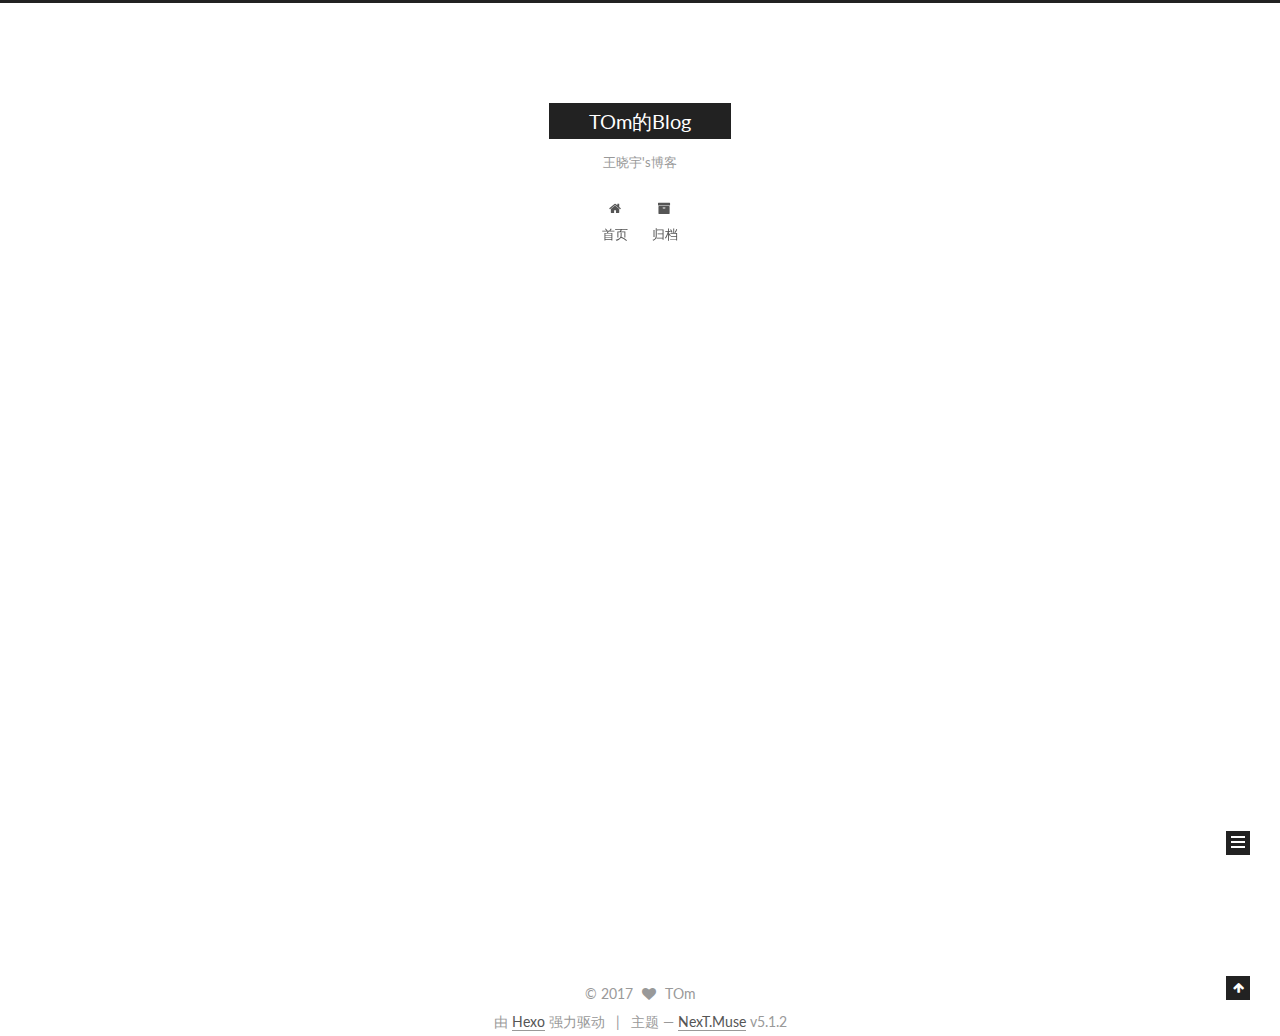
<file: index.html>
<!DOCTYPE html>



  


<html class="theme-next muse use-motion" lang="zh-Hans">
<head>
  <meta charset="UTF-8"/>
<meta http-equiv="X-UA-Compatible" content="IE=edge" />
<meta name="viewport" content="width=device-width, initial-scale=1, maximum-scale=1"/>
<meta name="theme-color" content="#222">









<meta http-equiv="Cache-Control" content="no-transform" />
<meta http-equiv="Cache-Control" content="no-siteapp" />
















  
  
  <link href="/lib/fancybox/source/jquery.fancybox.css?v=2.1.5" rel="stylesheet" type="text/css" />




  
  
  
  

  
    
    
  

  

  

  

  

  
    
    
    <link href="//fonts.googleapis.com/css?family=Lato:300,300italic,400,400italic,700,700italic&subset=latin,latin-ext" rel="stylesheet" type="text/css">
  






<link href="/lib/font-awesome/css/font-awesome.min.css?v=4.6.2" rel="stylesheet" type="text/css" />

<link href="/css/main.css?v=5.1.2" rel="stylesheet" type="text/css" />


  <meta name="keywords" content="Hexo, NexT" />





  <link rel="alternate" href="/atom.xml" title="TOm的Blog" type="application/atom+xml" />




  <link rel="shortcut icon" type="image/x-icon" href="/favicon.ico?v=5.1.2" />






<meta name="description" content="嘿嘿嘿">
<meta property="og:type" content="website">
<meta property="og:title" content="TOm的Blog">
<meta property="og:url" content="http://yoursite.com/index.html">
<meta property="og:site_name" content="TOm的Blog">
<meta property="og:description" content="嘿嘿嘿">
<meta name="twitter:card" content="summary">
<meta name="twitter:title" content="TOm的Blog">
<meta name="twitter:description" content="嘿嘿嘿">



<script type="text/javascript" id="hexo.configurations">
  var NexT = window.NexT || {};
  var CONFIG = {
    root: '/',
    scheme: 'Muse',
    version: '5.1.2',
    sidebar: {"position":"left","display":"post","offset":12,"offset_float":12,"b2t":false,"scrollpercent":false,"onmobile":false},
    fancybox: true,
    tabs: true,
    motion: {"enable":true,"async":false,"transition":{"post_block":"fadeIn","post_header":"slideDownIn","post_body":"slideDownIn","coll_header":"slideLeftIn"}},
    duoshuo: {
      userId: '0',
      author: '博主'
    },
    algolia: {
      applicationID: '',
      apiKey: '',
      indexName: '',
      hits: {"per_page":10},
      labels: {"input_placeholder":"Search for Posts","hits_empty":"We didn't find any results for the search: ${query}","hits_stats":"${hits} results found in ${time} ms"}
    }
  };
</script>



  <link rel="canonical" href="http://yoursite.com/"/>





  <title>TOm的Blog</title>
  








</head>

<body itemscope itemtype="http://schema.org/WebPage" lang="zh-Hans">

  
  
    
  

  <div class="container sidebar-position-left 
  page-home">
    <div class="headband"></div>

    <header id="header" class="header" itemscope itemtype="http://schema.org/WPHeader">
      <div class="header-inner"><div class="site-brand-wrapper">
  <div class="site-meta ">
    

    <div class="custom-logo-site-title">
      <a href="/"  class="brand" rel="start">
        <span class="logo-line-before"><i></i></span>
        <span class="site-title">TOm的Blog</span>
        <span class="logo-line-after"><i></i></span>
      </a>
    </div>
      
        <p class="site-subtitle">王晓宇's博客</p>
      
  </div>

  <div class="site-nav-toggle">
    <button>
      <span class="btn-bar"></span>
      <span class="btn-bar"></span>
      <span class="btn-bar"></span>
    </button>
  </div>
</div>

<nav class="site-nav">
  

  
    <ul id="menu" class="menu">
      
        
        <li class="menu-item menu-item-home">
          <a href="/" rel="section">
            
              <i class="menu-item-icon fa fa-fw fa-home"></i> <br />
            
            首页
          </a>
        </li>
      
        
        <li class="menu-item menu-item-archives">
          <a href="/archives/" rel="section">
            
              <i class="menu-item-icon fa fa-fw fa-archive"></i> <br />
            
            归档
          </a>
        </li>
      

      
    </ul>
  

  
</nav>



 </div>
    </header>

    <main id="main" class="main">
      <div class="main-inner">
        <div class="content-wrap">
          <div id="content" class="content">
            
  <section id="posts" class="posts-expand">
    
      

  

  
  
  

  <article class="post post-type-normal" itemscope itemtype="http://schema.org/Article">
  
  
  
  <div class="post-block">
    <link itemprop="mainEntityOfPage" href="http://yoursite.com/2017/04/10/Jcrop/">

    <span hidden itemprop="author" itemscope itemtype="http://schema.org/Person">
      <meta itemprop="name" content="TOm">
      <meta itemprop="description" content="">
      <meta itemprop="image" content="/images/avatar.gif">
    </span>

    <span hidden itemprop="publisher" itemscope itemtype="http://schema.org/Organization">
      <meta itemprop="name" content="TOm的Blog">
    </span>

    
      <header class="post-header">

        
        
          <h1 class="post-title" itemprop="name headline">
                
                <a class="post-title-link" href="/2017/04/10/Jcrop/" itemprop="url">SpringMVC下用Jcrop预览裁剪上传头像</a></h1>
        

        <div class="post-meta">
          <span class="post-time">
            
              <span class="post-meta-item-icon">
                <i class="fa fa-calendar-o"></i>
              </span>
              
                <span class="post-meta-item-text">发表于</span>
              
              <time title="创建于" itemprop="dateCreated datePublished" datetime="2017-04-10T16:17:25+08:00">
                2017-04-10
              </time>
            

            

            
          </span>

          

          
            
          

          
          

          

          

          

        </div>
      </header>
    

    
    
    
    <div class="post-body" itemprop="articleBody">

      
      

      
        
          <p>最近用了Jcrop实现了一个上传头像的功能，在这里记录一下，也希望能帮助到有需要的朋友。</p>
          <!--noindex-->
          <div class="post-button text-center">
            <a class="btn" href="/2017/04/10/Jcrop/#more" rel="contents">
              阅读全文 &raquo;
            </a>
          </div>
          <!--/noindex-->
        
      
    </div>
    
    
    

    

    

    

    <footer class="post-footer">
      

      

      

      
      
        <div class="post-eof"></div>
      
    </footer>
  </div>
  
  
  
  </article>


    
      

  

  
  
  

  <article class="post post-type-normal" itemscope itemtype="http://schema.org/Article">
  
  
  
  <div class="post-block">
    <link itemprop="mainEntityOfPage" href="http://yoursite.com/2017/04/01/test/">

    <span hidden itemprop="author" itemscope itemtype="http://schema.org/Person">
      <meta itemprop="name" content="TOm">
      <meta itemprop="description" content="">
      <meta itemprop="image" content="/images/avatar.gif">
    </span>

    <span hidden itemprop="publisher" itemscope itemtype="http://schema.org/Organization">
      <meta itemprop="name" content="TOm的Blog">
    </span>

    
      <header class="post-header">

        
        
          <h1 class="post-title" itemprop="name headline">
                
                <a class="post-title-link" href="/2017/04/01/test/" itemprop="url">欢迎来到TOm的Blog</a></h1>
        

        <div class="post-meta">
          <span class="post-time">
            
              <span class="post-meta-item-icon">
                <i class="fa fa-calendar-o"></i>
              </span>
              
                <span class="post-meta-item-text">发表于</span>
              
              <time title="创建于" itemprop="dateCreated datePublished" datetime="2017-04-01T15:25:33+08:00">
                2017-04-01
              </time>
            

            

            
          </span>

          

          
            
          

          
          

          

          

          

        </div>
      </header>
    

    
    
    
    <div class="post-body" itemprop="articleBody">

      
      

      
        
          
            <h4 id="这是王晓宇的技术博客"><a href="#这是王晓宇的技术博客" class="headerlink" title="这是王晓宇的技术博客"></a>这是王晓宇的技术博客</h4><p>技术栈:Java,目前也只有Java</p>

          
        
      
    </div>
    
    
    

    

    

    

    <footer class="post-footer">
      

      

      

      
      
        <div class="post-eof"></div>
      
    </footer>
  </div>
  
  
  
  </article>


    
  </section>

  


          </div>
          


          

        </div>
        
          
  
  <div class="sidebar-toggle">
    <div class="sidebar-toggle-line-wrap">
      <span class="sidebar-toggle-line sidebar-toggle-line-first"></span>
      <span class="sidebar-toggle-line sidebar-toggle-line-middle"></span>
      <span class="sidebar-toggle-line sidebar-toggle-line-last"></span>
    </div>
  </div>

  <aside id="sidebar" class="sidebar">
    
    <div class="sidebar-inner">

      

      

      <section class="site-overview sidebar-panel sidebar-panel-active">
        <div class="site-author motion-element" itemprop="author" itemscope itemtype="http://schema.org/Person">
          
            <p class="site-author-name" itemprop="name">TOm</p>
            <p class="site-description motion-element" itemprop="description">嘿嘿嘿</p>
        </div>

        <nav class="site-state motion-element">

          
            <div class="site-state-item site-state-posts">
            
              <a href="/archives/">
            
                <span class="site-state-item-count">2</span>
                <span class="site-state-item-name">日志</span>
              </a>
            </div>
          

          

          
            
            
            <div class="site-state-item site-state-tags">
              
                <span class="site-state-item-count">3</span>
                <span class="site-state-item-name">标签</span>
              
            </div>
          

        </nav>

        
          <div class="feed-link motion-element">
            <a href="/atom.xml" rel="alternate">
              <i class="fa fa-rss"></i>
              RSS
            </a>
          </div>
        

        <div class="links-of-author motion-element">
          
        </div>

        
        

        
        

        


      </section>

      

      

    </div>
  </aside>


        
      </div>
    </main>

    <footer id="footer" class="footer">
      <div class="footer-inner">
        <div class="copyright" >
  
  &copy; 
  <span itemprop="copyrightYear">2017</span>
  <span class="with-love">
    <i class="fa fa-heart"></i>
  </span>
  <span class="author" itemprop="copyrightHolder">TOm</span>

  
</div>


  <div class="powered-by">由 <a class="theme-link" href="https://hexo.io">Hexo</a> 强力驱动</div>

  <span class="post-meta-divider">|</span>

  <div class="theme-info">主题 &mdash; <a class="theme-link" href="https://github.com/iissnan/hexo-theme-next">NexT.Muse</a> v5.1.2</div>


        







        
      </div>
    </footer>

    
      <div class="back-to-top">
        <i class="fa fa-arrow-up"></i>
        
      </div>
    

  </div>

  

<script type="text/javascript">
  if (Object.prototype.toString.call(window.Promise) !== '[object Function]') {
    window.Promise = null;
  }
</script>









  












  
  <script type="text/javascript" src="/lib/jquery/index.js?v=2.1.3"></script>

  
  <script type="text/javascript" src="/lib/fastclick/lib/fastclick.min.js?v=1.0.6"></script>

  
  <script type="text/javascript" src="/lib/jquery_lazyload/jquery.lazyload.js?v=1.9.7"></script>

  
  <script type="text/javascript" src="/lib/velocity/velocity.min.js?v=1.2.1"></script>

  
  <script type="text/javascript" src="/lib/velocity/velocity.ui.min.js?v=1.2.1"></script>

  
  <script type="text/javascript" src="/lib/fancybox/source/jquery.fancybox.pack.js?v=2.1.5"></script>


  


  <script type="text/javascript" src="/js/src/utils.js?v=5.1.2"></script>

  <script type="text/javascript" src="/js/src/motion.js?v=5.1.2"></script>



  
  

  <script type="text/javascript" src="/js/src/scrollspy.js?v=5.1.2"></script>
<script type="text/javascript" src="/js/src/post-details.js?v=5.1.2"></script>


  

  


  <script type="text/javascript" src="/js/src/bootstrap.js?v=5.1.2"></script>



  


  




	





  





  








  





  

  

  

  

  

  

</body>
</html>
</file>
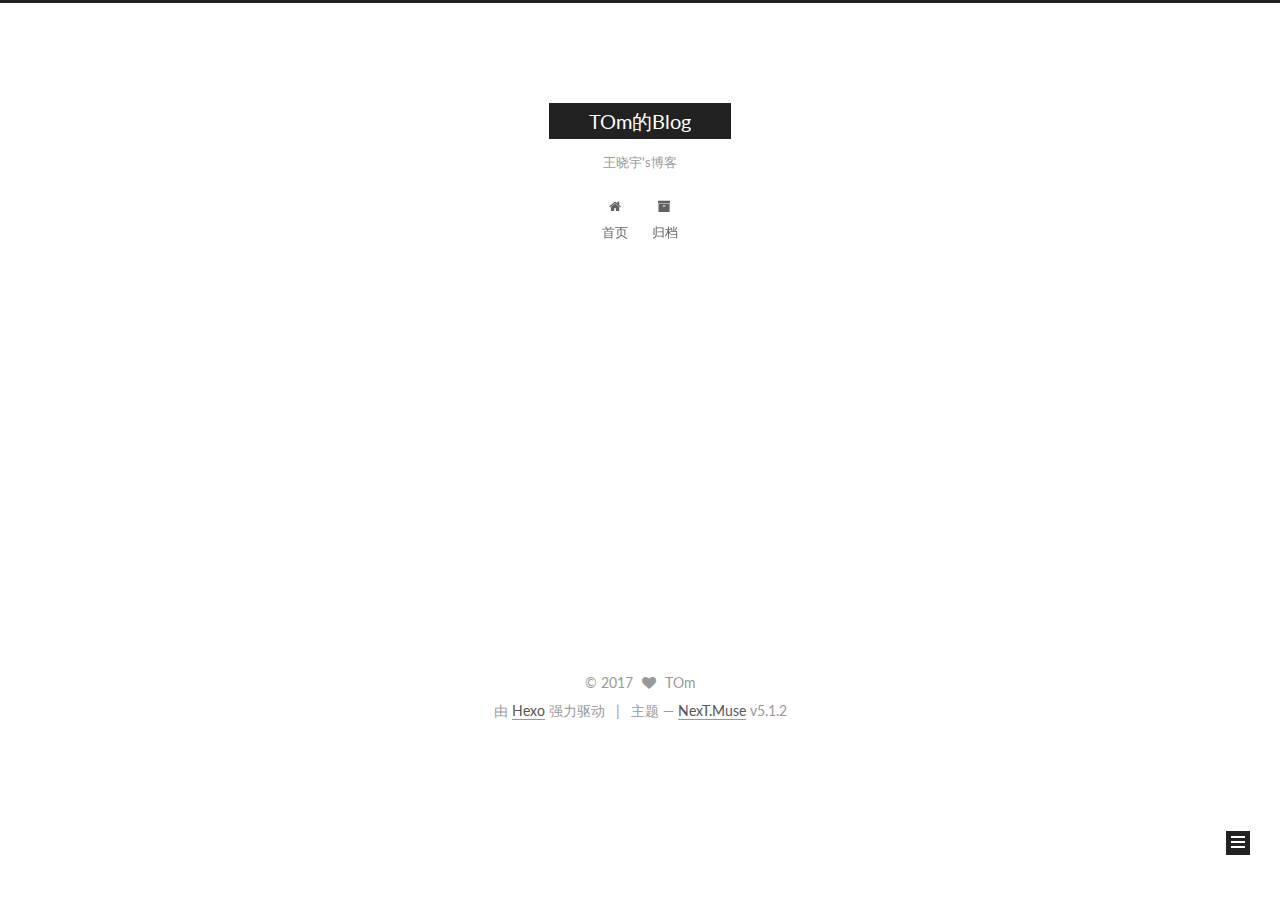
<file: archives/index.html>
<!DOCTYPE html>



  


<html class="theme-next muse use-motion" lang="zh-Hans">
<head>
  <meta charset="UTF-8"/>
<meta http-equiv="X-UA-Compatible" content="IE=edge" />
<meta name="viewport" content="width=device-width, initial-scale=1, maximum-scale=1"/>
<meta name="theme-color" content="#222">









<meta http-equiv="Cache-Control" content="no-transform" />
<meta http-equiv="Cache-Control" content="no-siteapp" />
















  
  
  <link href="/lib/fancybox/source/jquery.fancybox.css?v=2.1.5" rel="stylesheet" type="text/css" />




  
  
  
  

  
    
    
  

  

  

  

  

  
    
    
    <link href="//fonts.googleapis.com/css?family=Lato:300,300italic,400,400italic,700,700italic&subset=latin,latin-ext" rel="stylesheet" type="text/css">
  






<link href="/lib/font-awesome/css/font-awesome.min.css?v=4.6.2" rel="stylesheet" type="text/css" />

<link href="/css/main.css?v=5.1.2" rel="stylesheet" type="text/css" />


  <meta name="keywords" content="Hexo, NexT" />





  <link rel="alternate" href="/atom.xml" title="TOm的Blog" type="application/atom+xml" />




  <link rel="shortcut icon" type="image/x-icon" href="/favicon.ico?v=5.1.2" />






<meta name="description" content="嘿嘿嘿">
<meta property="og:type" content="website">
<meta property="og:title" content="TOm的Blog">
<meta property="og:url" content="http://yoursite.com/archives/index.html">
<meta property="og:site_name" content="TOm的Blog">
<meta property="og:description" content="嘿嘿嘿">
<meta name="twitter:card" content="summary">
<meta name="twitter:title" content="TOm的Blog">
<meta name="twitter:description" content="嘿嘿嘿">



<script type="text/javascript" id="hexo.configurations">
  var NexT = window.NexT || {};
  var CONFIG = {
    root: '/',
    scheme: 'Muse',
    version: '5.1.2',
    sidebar: {"position":"left","display":"post","offset":12,"offset_float":12,"b2t":false,"scrollpercent":false,"onmobile":false},
    fancybox: true,
    tabs: true,
    motion: {"enable":true,"async":false,"transition":{"post_block":"fadeIn","post_header":"slideDownIn","post_body":"slideDownIn","coll_header":"slideLeftIn"}},
    duoshuo: {
      userId: '0',
      author: '博主'
    },
    algolia: {
      applicationID: '',
      apiKey: '',
      indexName: '',
      hits: {"per_page":10},
      labels: {"input_placeholder":"Search for Posts","hits_empty":"We didn't find any results for the search: ${query}","hits_stats":"${hits} results found in ${time} ms"}
    }
  };
</script>



  <link rel="canonical" href="http://yoursite.com/archives/"/>





  <title>归档 | TOm的Blog</title>
  








</head>

<body itemscope itemtype="http://schema.org/WebPage" lang="zh-Hans">

  
  
    
  

  <div class="container sidebar-position-left page-archive">
    <div class="headband"></div>

    <header id="header" class="header" itemscope itemtype="http://schema.org/WPHeader">
      <div class="header-inner"><div class="site-brand-wrapper">
  <div class="site-meta ">
    

    <div class="custom-logo-site-title">
      <a href="/"  class="brand" rel="start">
        <span class="logo-line-before"><i></i></span>
        <span class="site-title">TOm的Blog</span>
        <span class="logo-line-after"><i></i></span>
      </a>
    </div>
      
        <p class="site-subtitle">王晓宇's博客</p>
      
  </div>

  <div class="site-nav-toggle">
    <button>
      <span class="btn-bar"></span>
      <span class="btn-bar"></span>
      <span class="btn-bar"></span>
    </button>
  </div>
</div>

<nav class="site-nav">
  

  
    <ul id="menu" class="menu">
      
        
        <li class="menu-item menu-item-home">
          <a href="/" rel="section">
            
              <i class="menu-item-icon fa fa-fw fa-home"></i> <br />
            
            首页
          </a>
        </li>
      
        
        <li class="menu-item menu-item-archives">
          <a href="/archives/" rel="section">
            
              <i class="menu-item-icon fa fa-fw fa-archive"></i> <br />
            
            归档
          </a>
        </li>
      

      
    </ul>
  

  
</nav>



 </div>
    </header>

    <main id="main" class="main">
      <div class="main-inner">
        <div class="content-wrap">
          <div id="content" class="content">
            

  
  
  
  <div class="post-block archive">
    <div id="posts" class="posts-collapse">
      <span class="archive-move-on"></span>

      <span class="archive-page-counter">
        
        
        
          
        
        嗯..! 目前共计 2 篇日志。 继续努力。
      </span>

      

        
        
        

        
          
          <div class="collection-title">
            <h1 class="archive-year" id="archive-year-2017">2017</h1>
          </div>
        
        

        

  <article class="post post-type-normal" itemscope itemtype="http://schema.org/Article">
    <header class="post-header">

      <h2 class="post-title">
        
            <a class="post-title-link" href="/2017/04/10/Jcrop/" itemprop="url">
              
                <span itemprop="name">SpringMVC下用Jcrop预览裁剪上传头像</span>
              
            </a>
        
      </h2>

      <div class="post-meta">
        <time class="post-time" itemprop="dateCreated"
              datetime="2017-04-10T16:17:25+08:00"
              content="2017-04-10" >
          04-10
        </time>
      </div>

    </header>
  </article>



      

        
        
        

        
        

        

  <article class="post post-type-normal" itemscope itemtype="http://schema.org/Article">
    <header class="post-header">

      <h2 class="post-title">
        
            <a class="post-title-link" href="/2017/04/01/test/" itemprop="url">
              
                <span itemprop="name">欢迎来到TOm的Blog</span>
              
            </a>
        
      </h2>

      <div class="post-meta">
        <time class="post-time" itemprop="dateCreated"
              datetime="2017-04-01T15:25:33+08:00"
              content="2017-04-01" >
          04-01
        </time>
      </div>

    </header>
  </article>



      

    </div>
  </div>
  
  
  

  



          </div>
          


          

        </div>
        
          
  
  <div class="sidebar-toggle">
    <div class="sidebar-toggle-line-wrap">
      <span class="sidebar-toggle-line sidebar-toggle-line-first"></span>
      <span class="sidebar-toggle-line sidebar-toggle-line-middle"></span>
      <span class="sidebar-toggle-line sidebar-toggle-line-last"></span>
    </div>
  </div>

  <aside id="sidebar" class="sidebar">
    
    <div class="sidebar-inner">

      

      

      <section class="site-overview sidebar-panel sidebar-panel-active">
        <div class="site-author motion-element" itemprop="author" itemscope itemtype="http://schema.org/Person">
          
            <p class="site-author-name" itemprop="name">TOm</p>
            <p class="site-description motion-element" itemprop="description">嘿嘿嘿</p>
        </div>

        <nav class="site-state motion-element">

          
            <div class="site-state-item site-state-posts">
            
              <a href="/archives/">
            
                <span class="site-state-item-count">2</span>
                <span class="site-state-item-name">日志</span>
              </a>
            </div>
          

          

          
            
            
            <div class="site-state-item site-state-tags">
              
                <span class="site-state-item-count">3</span>
                <span class="site-state-item-name">标签</span>
              
            </div>
          

        </nav>

        
          <div class="feed-link motion-element">
            <a href="/atom.xml" rel="alternate">
              <i class="fa fa-rss"></i>
              RSS
            </a>
          </div>
        

        <div class="links-of-author motion-element">
          
        </div>

        
        

        
        

        


      </section>

      

      

    </div>
  </aside>


        
      </div>
    </main>

    <footer id="footer" class="footer">
      <div class="footer-inner">
        <div class="copyright" >
  
  &copy; 
  <span itemprop="copyrightYear">2017</span>
  <span class="with-love">
    <i class="fa fa-heart"></i>
  </span>
  <span class="author" itemprop="copyrightHolder">TOm</span>

  
</div>


  <div class="powered-by">由 <a class="theme-link" href="https://hexo.io">Hexo</a> 强力驱动</div>

  <span class="post-meta-divider">|</span>

  <div class="theme-info">主题 &mdash; <a class="theme-link" href="https://github.com/iissnan/hexo-theme-next">NexT.Muse</a> v5.1.2</div>


        







        
      </div>
    </footer>

    
      <div class="back-to-top">
        <i class="fa fa-arrow-up"></i>
        
      </div>
    

  </div>

  

<script type="text/javascript">
  if (Object.prototype.toString.call(window.Promise) !== '[object Function]') {
    window.Promise = null;
  }
</script>









  












  
  <script type="text/javascript" src="/lib/jquery/index.js?v=2.1.3"></script>

  
  <script type="text/javascript" src="/lib/fastclick/lib/fastclick.min.js?v=1.0.6"></script>

  
  <script type="text/javascript" src="/lib/jquery_lazyload/jquery.lazyload.js?v=1.9.7"></script>

  
  <script type="text/javascript" src="/lib/velocity/velocity.min.js?v=1.2.1"></script>

  
  <script type="text/javascript" src="/lib/velocity/velocity.ui.min.js?v=1.2.1"></script>

  
  <script type="text/javascript" src="/lib/fancybox/source/jquery.fancybox.pack.js?v=2.1.5"></script>


  


  <script type="text/javascript" src="/js/src/utils.js?v=5.1.2"></script>

  <script type="text/javascript" src="/js/src/motion.js?v=5.1.2"></script>



  
  

  <script type="text/javascript" src="/js/src/scrollspy.js?v=5.1.2"></script>
<script type="text/javascript" src="/js/src/post-details.js?v=5.1.2"></script>


  

  


  <script type="text/javascript" src="/js/src/bootstrap.js?v=5.1.2"></script>



  


  




	





  





  








  





  

  

  

  

  

  

</body>
</html>
</file>
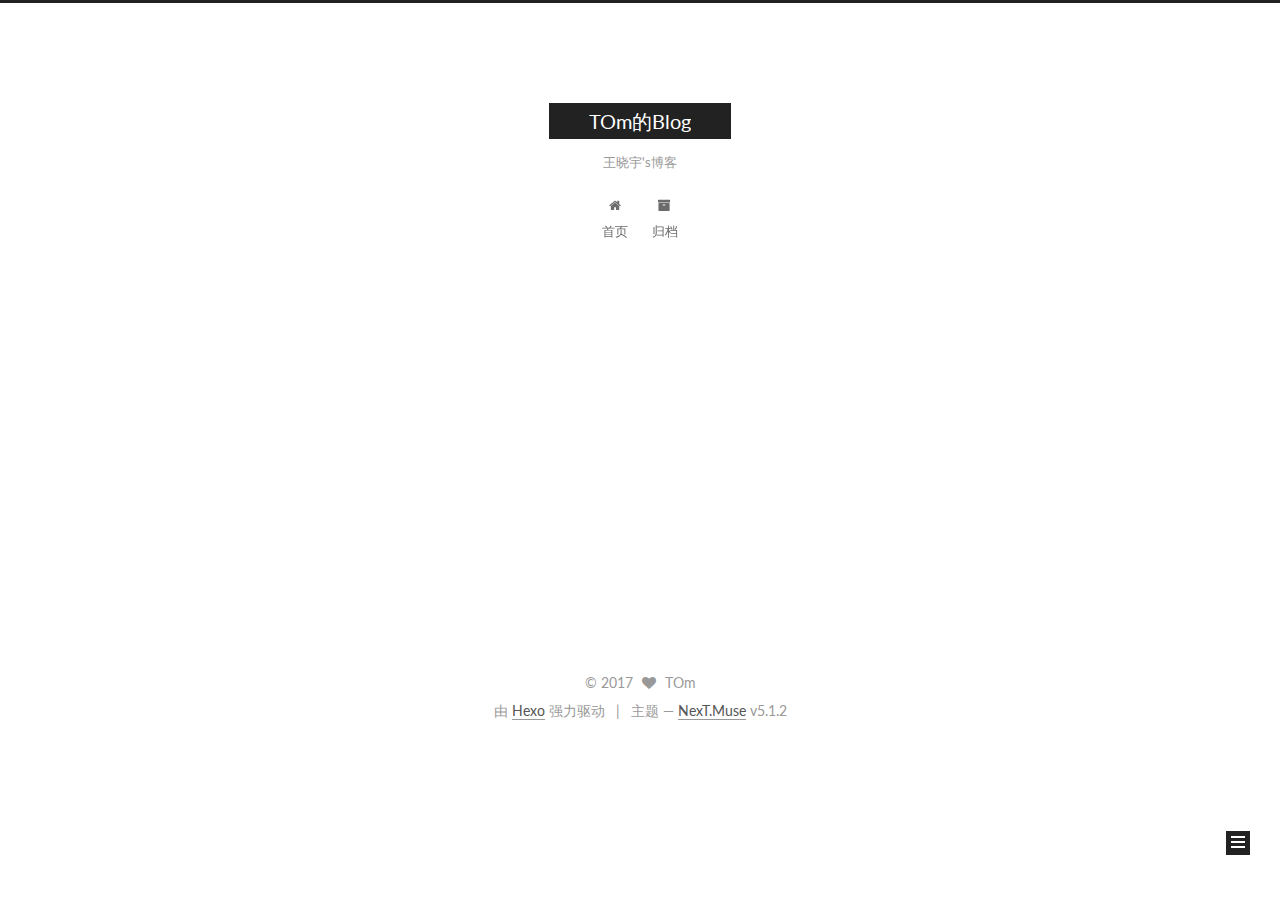
<file: archives/2017/index.html>
<!DOCTYPE html>



  


<html class="theme-next muse use-motion" lang="zh-Hans">
<head>
  <meta charset="UTF-8"/>
<meta http-equiv="X-UA-Compatible" content="IE=edge" />
<meta name="viewport" content="width=device-width, initial-scale=1, maximum-scale=1"/>
<meta name="theme-color" content="#222">









<meta http-equiv="Cache-Control" content="no-transform" />
<meta http-equiv="Cache-Control" content="no-siteapp" />
















  
  
  <link href="/lib/fancybox/source/jquery.fancybox.css?v=2.1.5" rel="stylesheet" type="text/css" />




  
  
  
  

  
    
    
  

  

  

  

  

  
    
    
    <link href="//fonts.googleapis.com/css?family=Lato:300,300italic,400,400italic,700,700italic&subset=latin,latin-ext" rel="stylesheet" type="text/css">
  






<link href="/lib/font-awesome/css/font-awesome.min.css?v=4.6.2" rel="stylesheet" type="text/css" />

<link href="/css/main.css?v=5.1.2" rel="stylesheet" type="text/css" />


  <meta name="keywords" content="Hexo, NexT" />





  <link rel="alternate" href="/atom.xml" title="TOm的Blog" type="application/atom+xml" />




  <link rel="shortcut icon" type="image/x-icon" href="/favicon.ico?v=5.1.2" />






<meta name="description" content="嘿嘿嘿">
<meta property="og:type" content="website">
<meta property="og:title" content="TOm的Blog">
<meta property="og:url" content="http://yoursite.com/archives/2017/index.html">
<meta property="og:site_name" content="TOm的Blog">
<meta property="og:description" content="嘿嘿嘿">
<meta name="twitter:card" content="summary">
<meta name="twitter:title" content="TOm的Blog">
<meta name="twitter:description" content="嘿嘿嘿">



<script type="text/javascript" id="hexo.configurations">
  var NexT = window.NexT || {};
  var CONFIG = {
    root: '/',
    scheme: 'Muse',
    version: '5.1.2',
    sidebar: {"position":"left","display":"post","offset":12,"offset_float":12,"b2t":false,"scrollpercent":false,"onmobile":false},
    fancybox: true,
    tabs: true,
    motion: {"enable":true,"async":false,"transition":{"post_block":"fadeIn","post_header":"slideDownIn","post_body":"slideDownIn","coll_header":"slideLeftIn"}},
    duoshuo: {
      userId: '0',
      author: '博主'
    },
    algolia: {
      applicationID: '',
      apiKey: '',
      indexName: '',
      hits: {"per_page":10},
      labels: {"input_placeholder":"Search for Posts","hits_empty":"We didn't find any results for the search: ${query}","hits_stats":"${hits} results found in ${time} ms"}
    }
  };
</script>



  <link rel="canonical" href="http://yoursite.com/archives/2017/"/>





  <title>归档 | TOm的Blog</title>
  








</head>

<body itemscope itemtype="http://schema.org/WebPage" lang="zh-Hans">

  
  
    
  

  <div class="container sidebar-position-left page-archive">
    <div class="headband"></div>

    <header id="header" class="header" itemscope itemtype="http://schema.org/WPHeader">
      <div class="header-inner"><div class="site-brand-wrapper">
  <div class="site-meta ">
    

    <div class="custom-logo-site-title">
      <a href="/"  class="brand" rel="start">
        <span class="logo-line-before"><i></i></span>
        <span class="site-title">TOm的Blog</span>
        <span class="logo-line-after"><i></i></span>
      </a>
    </div>
      
        <p class="site-subtitle">王晓宇's博客</p>
      
  </div>

  <div class="site-nav-toggle">
    <button>
      <span class="btn-bar"></span>
      <span class="btn-bar"></span>
      <span class="btn-bar"></span>
    </button>
  </div>
</div>

<nav class="site-nav">
  

  
    <ul id="menu" class="menu">
      
        
        <li class="menu-item menu-item-home">
          <a href="/" rel="section">
            
              <i class="menu-item-icon fa fa-fw fa-home"></i> <br />
            
            首页
          </a>
        </li>
      
        
        <li class="menu-item menu-item-archives">
          <a href="/archives/" rel="section">
            
              <i class="menu-item-icon fa fa-fw fa-archive"></i> <br />
            
            归档
          </a>
        </li>
      

      
    </ul>
  

  
</nav>



 </div>
    </header>

    <main id="main" class="main">
      <div class="main-inner">
        <div class="content-wrap">
          <div id="content" class="content">
            

  
  
  
  <div class="post-block archive">
    <div id="posts" class="posts-collapse">
      <span class="archive-move-on"></span>

      <span class="archive-page-counter">
        
        
        
          
        
        嗯..! 目前共计 2 篇日志。 继续努力。
      </span>

      

        
        
        

        
          
          <div class="collection-title">
            <h1 class="archive-year" id="archive-year-2017">2017</h1>
          </div>
        
        

        

  <article class="post post-type-normal" itemscope itemtype="http://schema.org/Article">
    <header class="post-header">

      <h2 class="post-title">
        
            <a class="post-title-link" href="/2017/04/10/Jcrop/" itemprop="url">
              
                <span itemprop="name">SpringMVC下用Jcrop预览裁剪上传头像</span>
              
            </a>
        
      </h2>

      <div class="post-meta">
        <time class="post-time" itemprop="dateCreated"
              datetime="2017-04-10T16:17:25+08:00"
              content="2017-04-10" >
          04-10
        </time>
      </div>

    </header>
  </article>



      

        
        
        

        
        

        

  <article class="post post-type-normal" itemscope itemtype="http://schema.org/Article">
    <header class="post-header">

      <h2 class="post-title">
        
            <a class="post-title-link" href="/2017/04/01/test/" itemprop="url">
              
                <span itemprop="name">欢迎来到TOm的Blog</span>
              
            </a>
        
      </h2>

      <div class="post-meta">
        <time class="post-time" itemprop="dateCreated"
              datetime="2017-04-01T15:25:33+08:00"
              content="2017-04-01" >
          04-01
        </time>
      </div>

    </header>
  </article>



      

    </div>
  </div>
  
  
  

  



          </div>
          


          

        </div>
        
          
  
  <div class="sidebar-toggle">
    <div class="sidebar-toggle-line-wrap">
      <span class="sidebar-toggle-line sidebar-toggle-line-first"></span>
      <span class="sidebar-toggle-line sidebar-toggle-line-middle"></span>
      <span class="sidebar-toggle-line sidebar-toggle-line-last"></span>
    </div>
  </div>

  <aside id="sidebar" class="sidebar">
    
    <div class="sidebar-inner">

      

      

      <section class="site-overview sidebar-panel sidebar-panel-active">
        <div class="site-author motion-element" itemprop="author" itemscope itemtype="http://schema.org/Person">
          
            <p class="site-author-name" itemprop="name">TOm</p>
            <p class="site-description motion-element" itemprop="description">嘿嘿嘿</p>
        </div>

        <nav class="site-state motion-element">

          
            <div class="site-state-item site-state-posts">
            
              <a href="/archives/">
            
                <span class="site-state-item-count">2</span>
                <span class="site-state-item-name">日志</span>
              </a>
            </div>
          

          

          
            
            
            <div class="site-state-item site-state-tags">
              
                <span class="site-state-item-count">3</span>
                <span class="site-state-item-name">标签</span>
              
            </div>
          

        </nav>

        
          <div class="feed-link motion-element">
            <a href="/atom.xml" rel="alternate">
              <i class="fa fa-rss"></i>
              RSS
            </a>
          </div>
        

        <div class="links-of-author motion-element">
          
        </div>

        
        

        
        

        


      </section>

      

      

    </div>
  </aside>


        
      </div>
    </main>

    <footer id="footer" class="footer">
      <div class="footer-inner">
        <div class="copyright" >
  
  &copy; 
  <span itemprop="copyrightYear">2017</span>
  <span class="with-love">
    <i class="fa fa-heart"></i>
  </span>
  <span class="author" itemprop="copyrightHolder">TOm</span>

  
</div>


  <div class="powered-by">由 <a class="theme-link" href="https://hexo.io">Hexo</a> 强力驱动</div>

  <span class="post-meta-divider">|</span>

  <div class="theme-info">主题 &mdash; <a class="theme-link" href="https://github.com/iissnan/hexo-theme-next">NexT.Muse</a> v5.1.2</div>


        







        
      </div>
    </footer>

    
      <div class="back-to-top">
        <i class="fa fa-arrow-up"></i>
        
      </div>
    

  </div>

  

<script type="text/javascript">
  if (Object.prototype.toString.call(window.Promise) !== '[object Function]') {
    window.Promise = null;
  }
</script>









  












  
  <script type="text/javascript" src="/lib/jquery/index.js?v=2.1.3"></script>

  
  <script type="text/javascript" src="/lib/fastclick/lib/fastclick.min.js?v=1.0.6"></script>

  
  <script type="text/javascript" src="/lib/jquery_lazyload/jquery.lazyload.js?v=1.9.7"></script>

  
  <script type="text/javascript" src="/lib/velocity/velocity.min.js?v=1.2.1"></script>

  
  <script type="text/javascript" src="/lib/velocity/velocity.ui.min.js?v=1.2.1"></script>

  
  <script type="text/javascript" src="/lib/fancybox/source/jquery.fancybox.pack.js?v=2.1.5"></script>


  


  <script type="text/javascript" src="/js/src/utils.js?v=5.1.2"></script>

  <script type="text/javascript" src="/js/src/motion.js?v=5.1.2"></script>



  
  

  <script type="text/javascript" src="/js/src/scrollspy.js?v=5.1.2"></script>
<script type="text/javascript" src="/js/src/post-details.js?v=5.1.2"></script>


  

  


  <script type="text/javascript" src="/js/src/bootstrap.js?v=5.1.2"></script>



  


  




	





  





  








  





  

  

  

  

  

  

</body>
</html>
</file>
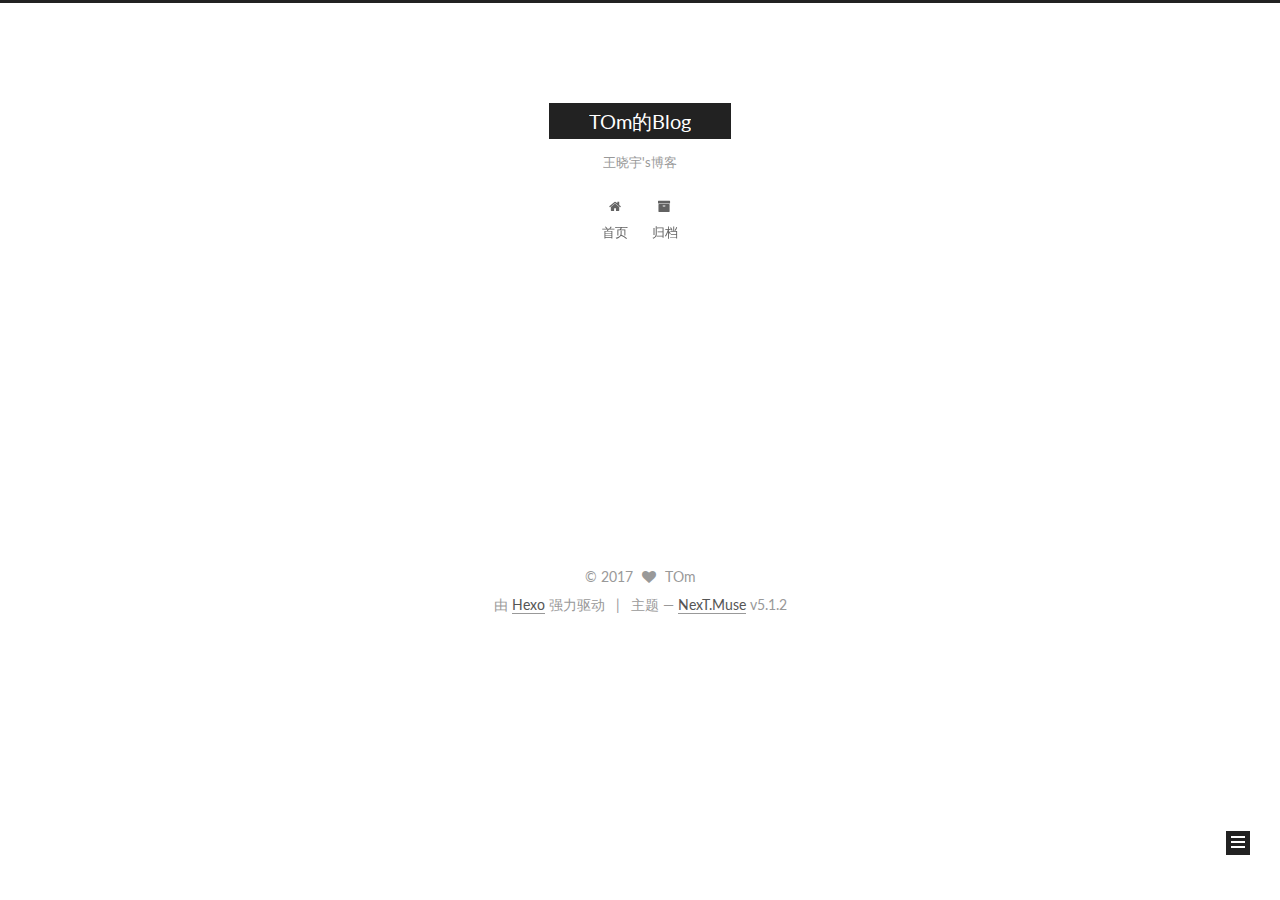
<file: tags/Jcrop/index.html>
<!DOCTYPE html>



  


<html class="theme-next muse use-motion" lang="zh-Hans">
<head>
  <meta charset="UTF-8"/>
<meta http-equiv="X-UA-Compatible" content="IE=edge" />
<meta name="viewport" content="width=device-width, initial-scale=1, maximum-scale=1"/>
<meta name="theme-color" content="#222">









<meta http-equiv="Cache-Control" content="no-transform" />
<meta http-equiv="Cache-Control" content="no-siteapp" />
















  
  
  <link href="/lib/fancybox/source/jquery.fancybox.css?v=2.1.5" rel="stylesheet" type="text/css" />




  
  
  
  

  
    
    
  

  

  

  

  

  
    
    
    <link href="//fonts.googleapis.com/css?family=Lato:300,300italic,400,400italic,700,700italic&subset=latin,latin-ext" rel="stylesheet" type="text/css">
  






<link href="/lib/font-awesome/css/font-awesome.min.css?v=4.6.2" rel="stylesheet" type="text/css" />

<link href="/css/main.css?v=5.1.2" rel="stylesheet" type="text/css" />


  <meta name="keywords" content="Hexo, NexT" />





  <link rel="alternate" href="/atom.xml" title="TOm的Blog" type="application/atom+xml" />




  <link rel="shortcut icon" type="image/x-icon" href="/favicon.ico?v=5.1.2" />






<meta name="description" content="嘿嘿嘿">
<meta property="og:type" content="website">
<meta property="og:title" content="TOm的Blog">
<meta property="og:url" content="http://yoursite.com/tags/Jcrop/index.html">
<meta property="og:site_name" content="TOm的Blog">
<meta property="og:description" content="嘿嘿嘿">
<meta name="twitter:card" content="summary">
<meta name="twitter:title" content="TOm的Blog">
<meta name="twitter:description" content="嘿嘿嘿">



<script type="text/javascript" id="hexo.configurations">
  var NexT = window.NexT || {};
  var CONFIG = {
    root: '/',
    scheme: 'Muse',
    version: '5.1.2',
    sidebar: {"position":"left","display":"post","offset":12,"offset_float":12,"b2t":false,"scrollpercent":false,"onmobile":false},
    fancybox: true,
    tabs: true,
    motion: {"enable":true,"async":false,"transition":{"post_block":"fadeIn","post_header":"slideDownIn","post_body":"slideDownIn","coll_header":"slideLeftIn"}},
    duoshuo: {
      userId: '0',
      author: '博主'
    },
    algolia: {
      applicationID: '',
      apiKey: '',
      indexName: '',
      hits: {"per_page":10},
      labels: {"input_placeholder":"Search for Posts","hits_empty":"We didn't find any results for the search: ${query}","hits_stats":"${hits} results found in ${time} ms"}
    }
  };
</script>



  <link rel="canonical" href="http://yoursite.com/tags/Jcrop/"/>





  <title>标签: Jcrop | TOm的Blog</title>
  








</head>

<body itemscope itemtype="http://schema.org/WebPage" lang="zh-Hans">

  
  
    
  

  <div class="container sidebar-position-left ">
    <div class="headband"></div>

    <header id="header" class="header" itemscope itemtype="http://schema.org/WPHeader">
      <div class="header-inner"><div class="site-brand-wrapper">
  <div class="site-meta ">
    

    <div class="custom-logo-site-title">
      <a href="/"  class="brand" rel="start">
        <span class="logo-line-before"><i></i></span>
        <span class="site-title">TOm的Blog</span>
        <span class="logo-line-after"><i></i></span>
      </a>
    </div>
      
        <p class="site-subtitle">王晓宇's博客</p>
      
  </div>

  <div class="site-nav-toggle">
    <button>
      <span class="btn-bar"></span>
      <span class="btn-bar"></span>
      <span class="btn-bar"></span>
    </button>
  </div>
</div>

<nav class="site-nav">
  

  
    <ul id="menu" class="menu">
      
        
        <li class="menu-item menu-item-home">
          <a href="/" rel="section">
            
              <i class="menu-item-icon fa fa-fw fa-home"></i> <br />
            
            首页
          </a>
        </li>
      
        
        <li class="menu-item menu-item-archives">
          <a href="/archives/" rel="section">
            
              <i class="menu-item-icon fa fa-fw fa-archive"></i> <br />
            
            归档
          </a>
        </li>
      

      
    </ul>
  

  
</nav>



 </div>
    </header>

    <main id="main" class="main">
      <div class="main-inner">
        <div class="content-wrap">
          <div id="content" class="content">
            

  
  
  
  <div class="post-block tag">

    <div id="posts" class="posts-collapse">
      <div class="collection-title">
        <h1>Jcrop<small>标签</small>
        </h1>
      </div>

      
        

  <article class="post post-type-normal" itemscope itemtype="http://schema.org/Article">
    <header class="post-header">

      <h2 class="post-title">
        
            <a class="post-title-link" href="/2017/04/10/Jcrop/" itemprop="url">
              
                <span itemprop="name">SpringMVC下用Jcrop预览裁剪上传头像</span>
              
            </a>
        
      </h2>

      <div class="post-meta">
        <time class="post-time" itemprop="dateCreated"
              datetime="2017-04-10T16:17:25+08:00"
              content="2017-04-10" >
          04-10
        </time>
      </div>

    </header>
  </article>


      
    </div>

  </div>
  
  
  

  


          </div>
          


          

        </div>
        
          
  
  <div class="sidebar-toggle">
    <div class="sidebar-toggle-line-wrap">
      <span class="sidebar-toggle-line sidebar-toggle-line-first"></span>
      <span class="sidebar-toggle-line sidebar-toggle-line-middle"></span>
      <span class="sidebar-toggle-line sidebar-toggle-line-last"></span>
    </div>
  </div>

  <aside id="sidebar" class="sidebar">
    
    <div class="sidebar-inner">

      

      

      <section class="site-overview sidebar-panel sidebar-panel-active">
        <div class="site-author motion-element" itemprop="author" itemscope itemtype="http://schema.org/Person">
          
            <p class="site-author-name" itemprop="name">TOm</p>
            <p class="site-description motion-element" itemprop="description">嘿嘿嘿</p>
        </div>

        <nav class="site-state motion-element">

          
            <div class="site-state-item site-state-posts">
            
              <a href="/archives/">
            
                <span class="site-state-item-count">2</span>
                <span class="site-state-item-name">日志</span>
              </a>
            </div>
          

          

          
            
            
            <div class="site-state-item site-state-tags">
              
                <span class="site-state-item-count">3</span>
                <span class="site-state-item-name">标签</span>
              
            </div>
          

        </nav>

        
          <div class="feed-link motion-element">
            <a href="/atom.xml" rel="alternate">
              <i class="fa fa-rss"></i>
              RSS
            </a>
          </div>
        

        <div class="links-of-author motion-element">
          
        </div>

        
        

        
        

        


      </section>

      

      

    </div>
  </aside>


        
      </div>
    </main>

    <footer id="footer" class="footer">
      <div class="footer-inner">
        <div class="copyright" >
  
  &copy; 
  <span itemprop="copyrightYear">2017</span>
  <span class="with-love">
    <i class="fa fa-heart"></i>
  </span>
  <span class="author" itemprop="copyrightHolder">TOm</span>

  
</div>


  <div class="powered-by">由 <a class="theme-link" href="https://hexo.io">Hexo</a> 强力驱动</div>

  <span class="post-meta-divider">|</span>

  <div class="theme-info">主题 &mdash; <a class="theme-link" href="https://github.com/iissnan/hexo-theme-next">NexT.Muse</a> v5.1.2</div>


        







        
      </div>
    </footer>

    
      <div class="back-to-top">
        <i class="fa fa-arrow-up"></i>
        
      </div>
    

  </div>

  

<script type="text/javascript">
  if (Object.prototype.toString.call(window.Promise) !== '[object Function]') {
    window.Promise = null;
  }
</script>









  












  
  <script type="text/javascript" src="/lib/jquery/index.js?v=2.1.3"></script>

  
  <script type="text/javascript" src="/lib/fastclick/lib/fastclick.min.js?v=1.0.6"></script>

  
  <script type="text/javascript" src="/lib/jquery_lazyload/jquery.lazyload.js?v=1.9.7"></script>

  
  <script type="text/javascript" src="/lib/velocity/velocity.min.js?v=1.2.1"></script>

  
  <script type="text/javascript" src="/lib/velocity/velocity.ui.min.js?v=1.2.1"></script>

  
  <script type="text/javascript" src="/lib/fancybox/source/jquery.fancybox.pack.js?v=2.1.5"></script>


  


  <script type="text/javascript" src="/js/src/utils.js?v=5.1.2"></script>

  <script type="text/javascript" src="/js/src/motion.js?v=5.1.2"></script>



  
  

  <script type="text/javascript" src="/js/src/scrollspy.js?v=5.1.2"></script>
<script type="text/javascript" src="/js/src/post-details.js?v=5.1.2"></script>


  

  


  <script type="text/javascript" src="/js/src/bootstrap.js?v=5.1.2"></script>



  


  




	





  





  








  





  

  

  

  

  

  

</body>
</html>
</file>
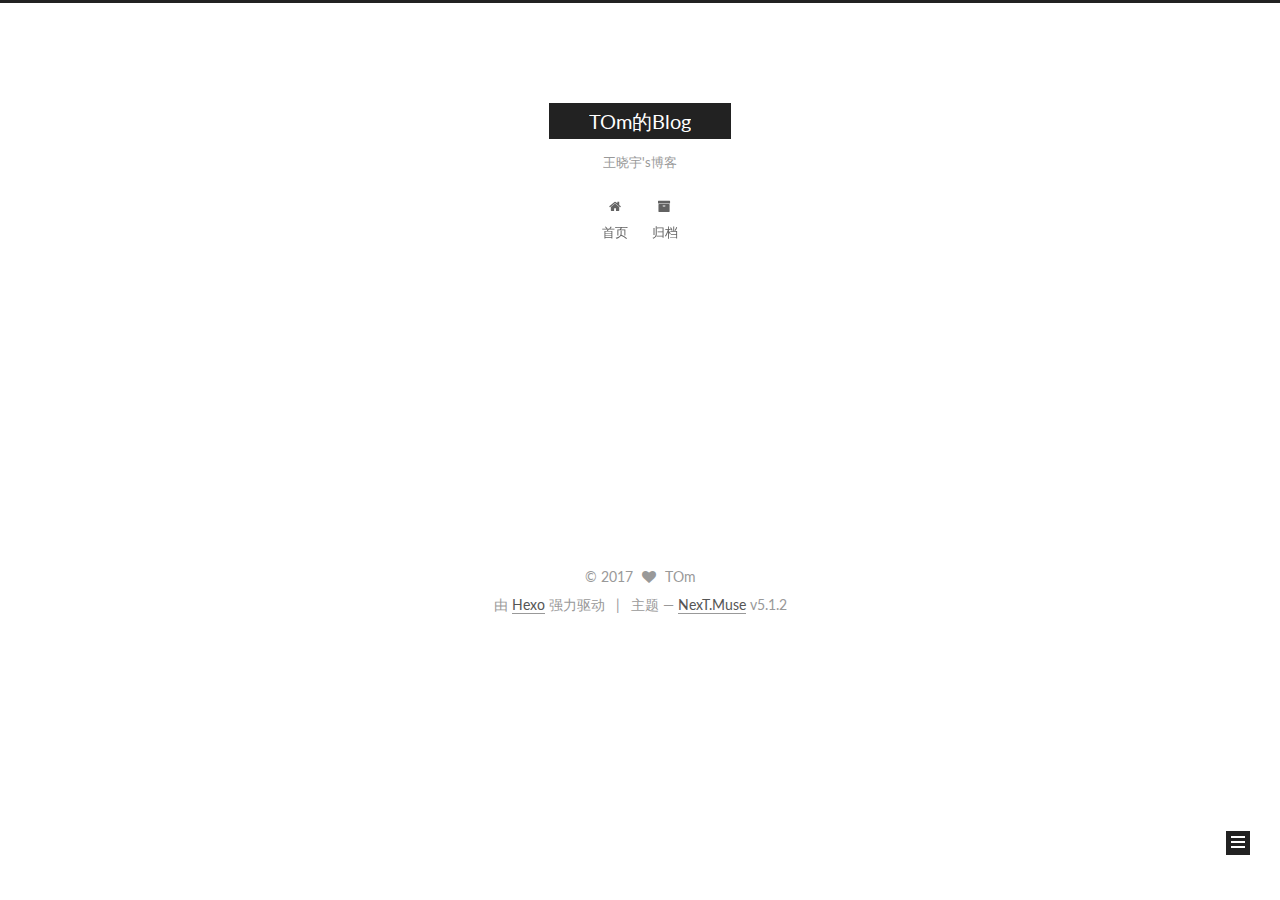
<file: tags/welcom/index.html>
<!DOCTYPE html>



  


<html class="theme-next muse use-motion" lang="zh-Hans">
<head>
  <meta charset="UTF-8"/>
<meta http-equiv="X-UA-Compatible" content="IE=edge" />
<meta name="viewport" content="width=device-width, initial-scale=1, maximum-scale=1"/>
<meta name="theme-color" content="#222">









<meta http-equiv="Cache-Control" content="no-transform" />
<meta http-equiv="Cache-Control" content="no-siteapp" />
















  
  
  <link href="/lib/fancybox/source/jquery.fancybox.css?v=2.1.5" rel="stylesheet" type="text/css" />




  
  
  
  

  
    
    
  

  

  

  

  

  
    
    
    <link href="//fonts.googleapis.com/css?family=Lato:300,300italic,400,400italic,700,700italic&subset=latin,latin-ext" rel="stylesheet" type="text/css">
  






<link href="/lib/font-awesome/css/font-awesome.min.css?v=4.6.2" rel="stylesheet" type="text/css" />

<link href="/css/main.css?v=5.1.2" rel="stylesheet" type="text/css" />


  <meta name="keywords" content="Hexo, NexT" />





  <link rel="alternate" href="/atom.xml" title="TOm的Blog" type="application/atom+xml" />




  <link rel="shortcut icon" type="image/x-icon" href="/favicon.ico?v=5.1.2" />






<meta name="description" content="嘿嘿嘿">
<meta property="og:type" content="website">
<meta property="og:title" content="TOm的Blog">
<meta property="og:url" content="http://yoursite.com/tags/welcom/index.html">
<meta property="og:site_name" content="TOm的Blog">
<meta property="og:description" content="嘿嘿嘿">
<meta name="twitter:card" content="summary">
<meta name="twitter:title" content="TOm的Blog">
<meta name="twitter:description" content="嘿嘿嘿">



<script type="text/javascript" id="hexo.configurations">
  var NexT = window.NexT || {};
  var CONFIG = {
    root: '/',
    scheme: 'Muse',
    version: '5.1.2',
    sidebar: {"position":"left","display":"post","offset":12,"offset_float":12,"b2t":false,"scrollpercent":false,"onmobile":false},
    fancybox: true,
    tabs: true,
    motion: {"enable":true,"async":false,"transition":{"post_block":"fadeIn","post_header":"slideDownIn","post_body":"slideDownIn","coll_header":"slideLeftIn"}},
    duoshuo: {
      userId: '0',
      author: '博主'
    },
    algolia: {
      applicationID: '',
      apiKey: '',
      indexName: '',
      hits: {"per_page":10},
      labels: {"input_placeholder":"Search for Posts","hits_empty":"We didn't find any results for the search: ${query}","hits_stats":"${hits} results found in ${time} ms"}
    }
  };
</script>



  <link rel="canonical" href="http://yoursite.com/tags/welcom/"/>





  <title>标签: welcom | TOm的Blog</title>
  








</head>

<body itemscope itemtype="http://schema.org/WebPage" lang="zh-Hans">

  
  
    
  

  <div class="container sidebar-position-left ">
    <div class="headband"></div>

    <header id="header" class="header" itemscope itemtype="http://schema.org/WPHeader">
      <div class="header-inner"><div class="site-brand-wrapper">
  <div class="site-meta ">
    

    <div class="custom-logo-site-title">
      <a href="/"  class="brand" rel="start">
        <span class="logo-line-before"><i></i></span>
        <span class="site-title">TOm的Blog</span>
        <span class="logo-line-after"><i></i></span>
      </a>
    </div>
      
        <p class="site-subtitle">王晓宇's博客</p>
      
  </div>

  <div class="site-nav-toggle">
    <button>
      <span class="btn-bar"></span>
      <span class="btn-bar"></span>
      <span class="btn-bar"></span>
    </button>
  </div>
</div>

<nav class="site-nav">
  

  
    <ul id="menu" class="menu">
      
        
        <li class="menu-item menu-item-home">
          <a href="/" rel="section">
            
              <i class="menu-item-icon fa fa-fw fa-home"></i> <br />
            
            首页
          </a>
        </li>
      
        
        <li class="menu-item menu-item-archives">
          <a href="/archives/" rel="section">
            
              <i class="menu-item-icon fa fa-fw fa-archive"></i> <br />
            
            归档
          </a>
        </li>
      

      
    </ul>
  

  
</nav>



 </div>
    </header>

    <main id="main" class="main">
      <div class="main-inner">
        <div class="content-wrap">
          <div id="content" class="content">
            

  
  
  
  <div class="post-block tag">

    <div id="posts" class="posts-collapse">
      <div class="collection-title">
        <h1>welcom<small>标签</small>
        </h1>
      </div>

      
        

  <article class="post post-type-normal" itemscope itemtype="http://schema.org/Article">
    <header class="post-header">

      <h2 class="post-title">
        
            <a class="post-title-link" href="/2017/04/01/test/" itemprop="url">
              
                <span itemprop="name">欢迎来到TOm的Blog</span>
              
            </a>
        
      </h2>

      <div class="post-meta">
        <time class="post-time" itemprop="dateCreated"
              datetime="2017-04-01T15:25:33+08:00"
              content="2017-04-01" >
          04-01
        </time>
      </div>

    </header>
  </article>


      
    </div>

  </div>
  
  
  

  


          </div>
          


          

        </div>
        
          
  
  <div class="sidebar-toggle">
    <div class="sidebar-toggle-line-wrap">
      <span class="sidebar-toggle-line sidebar-toggle-line-first"></span>
      <span class="sidebar-toggle-line sidebar-toggle-line-middle"></span>
      <span class="sidebar-toggle-line sidebar-toggle-line-last"></span>
    </div>
  </div>

  <aside id="sidebar" class="sidebar">
    
    <div class="sidebar-inner">

      

      

      <section class="site-overview sidebar-panel sidebar-panel-active">
        <div class="site-author motion-element" itemprop="author" itemscope itemtype="http://schema.org/Person">
          
            <p class="site-author-name" itemprop="name">TOm</p>
            <p class="site-description motion-element" itemprop="description">嘿嘿嘿</p>
        </div>

        <nav class="site-state motion-element">

          
            <div class="site-state-item site-state-posts">
            
              <a href="/archives/">
            
                <span class="site-state-item-count">2</span>
                <span class="site-state-item-name">日志</span>
              </a>
            </div>
          

          

          
            
            
            <div class="site-state-item site-state-tags">
              
                <span class="site-state-item-count">3</span>
                <span class="site-state-item-name">标签</span>
              
            </div>
          

        </nav>

        
          <div class="feed-link motion-element">
            <a href="/atom.xml" rel="alternate">
              <i class="fa fa-rss"></i>
              RSS
            </a>
          </div>
        

        <div class="links-of-author motion-element">
          
        </div>

        
        

        
        

        


      </section>

      

      

    </div>
  </aside>


        
      </div>
    </main>

    <footer id="footer" class="footer">
      <div class="footer-inner">
        <div class="copyright" >
  
  &copy; 
  <span itemprop="copyrightYear">2017</span>
  <span class="with-love">
    <i class="fa fa-heart"></i>
  </span>
  <span class="author" itemprop="copyrightHolder">TOm</span>

  
</div>


  <div class="powered-by">由 <a class="theme-link" href="https://hexo.io">Hexo</a> 强力驱动</div>

  <span class="post-meta-divider">|</span>

  <div class="theme-info">主题 &mdash; <a class="theme-link" href="https://github.com/iissnan/hexo-theme-next">NexT.Muse</a> v5.1.2</div>


        







        
      </div>
    </footer>

    
      <div class="back-to-top">
        <i class="fa fa-arrow-up"></i>
        
      </div>
    

  </div>

  

<script type="text/javascript">
  if (Object.prototype.toString.call(window.Promise) !== '[object Function]') {
    window.Promise = null;
  }
</script>









  












  
  <script type="text/javascript" src="/lib/jquery/index.js?v=2.1.3"></script>

  
  <script type="text/javascript" src="/lib/fastclick/lib/fastclick.min.js?v=1.0.6"></script>

  
  <script type="text/javascript" src="/lib/jquery_lazyload/jquery.lazyload.js?v=1.9.7"></script>

  
  <script type="text/javascript" src="/lib/velocity/velocity.min.js?v=1.2.1"></script>

  
  <script type="text/javascript" src="/lib/velocity/velocity.ui.min.js?v=1.2.1"></script>

  
  <script type="text/javascript" src="/lib/fancybox/source/jquery.fancybox.pack.js?v=2.1.5"></script>


  


  <script type="text/javascript" src="/js/src/utils.js?v=5.1.2"></script>

  <script type="text/javascript" src="/js/src/motion.js?v=5.1.2"></script>



  
  

  <script type="text/javascript" src="/js/src/scrollspy.js?v=5.1.2"></script>
<script type="text/javascript" src="/js/src/post-details.js?v=5.1.2"></script>


  

  


  <script type="text/javascript" src="/js/src/bootstrap.js?v=5.1.2"></script>



  


  




	





  





  








  





  

  

  

  

  

  

</body>
</html>
</file>
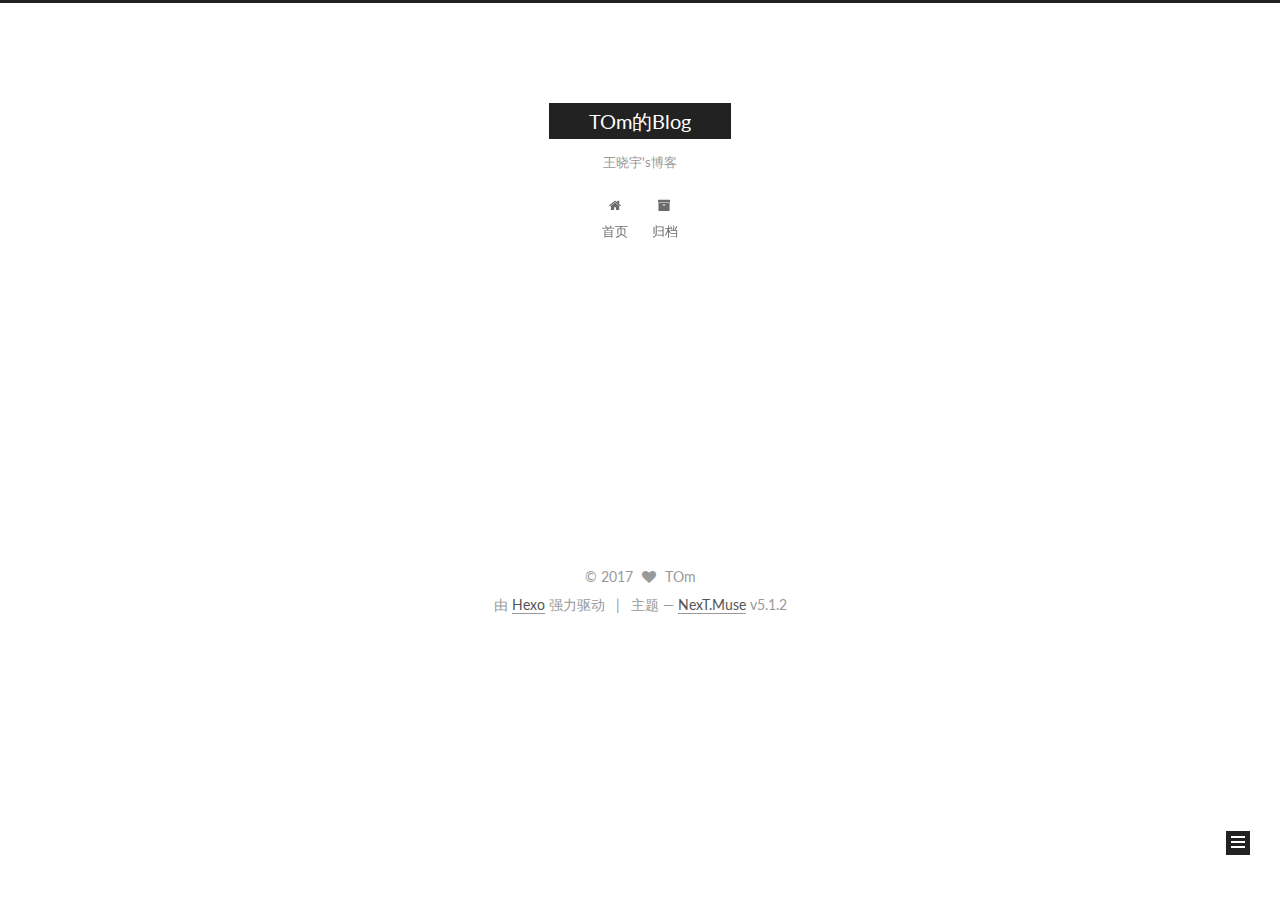
<file: tags/预览裁剪上传头像/index.html>
<!DOCTYPE html>



  


<html class="theme-next muse use-motion" lang="zh-Hans">
<head>
  <meta charset="UTF-8"/>
<meta http-equiv="X-UA-Compatible" content="IE=edge" />
<meta name="viewport" content="width=device-width, initial-scale=1, maximum-scale=1"/>
<meta name="theme-color" content="#222">









<meta http-equiv="Cache-Control" content="no-transform" />
<meta http-equiv="Cache-Control" content="no-siteapp" />
















  
  
  <link href="/lib/fancybox/source/jquery.fancybox.css?v=2.1.5" rel="stylesheet" type="text/css" />




  
  
  
  

  
    
    
  

  

  

  

  

  
    
    
    <link href="//fonts.googleapis.com/css?family=Lato:300,300italic,400,400italic,700,700italic&subset=latin,latin-ext" rel="stylesheet" type="text/css">
  






<link href="/lib/font-awesome/css/font-awesome.min.css?v=4.6.2" rel="stylesheet" type="text/css" />

<link href="/css/main.css?v=5.1.2" rel="stylesheet" type="text/css" />


  <meta name="keywords" content="Hexo, NexT" />





  <link rel="alternate" href="/atom.xml" title="TOm的Blog" type="application/atom+xml" />




  <link rel="shortcut icon" type="image/x-icon" href="/favicon.ico?v=5.1.2" />






<meta name="description" content="嘿嘿嘿">
<meta property="og:type" content="website">
<meta property="og:title" content="TOm的Blog">
<meta property="og:url" content="http://yoursite.com/tags/预览裁剪上传头像/index.html">
<meta property="og:site_name" content="TOm的Blog">
<meta property="og:description" content="嘿嘿嘿">
<meta name="twitter:card" content="summary">
<meta name="twitter:title" content="TOm的Blog">
<meta name="twitter:description" content="嘿嘿嘿">



<script type="text/javascript" id="hexo.configurations">
  var NexT = window.NexT || {};
  var CONFIG = {
    root: '/',
    scheme: 'Muse',
    version: '5.1.2',
    sidebar: {"position":"left","display":"post","offset":12,"offset_float":12,"b2t":false,"scrollpercent":false,"onmobile":false},
    fancybox: true,
    tabs: true,
    motion: {"enable":true,"async":false,"transition":{"post_block":"fadeIn","post_header":"slideDownIn","post_body":"slideDownIn","coll_header":"slideLeftIn"}},
    duoshuo: {
      userId: '0',
      author: '博主'
    },
    algolia: {
      applicationID: '',
      apiKey: '',
      indexName: '',
      hits: {"per_page":10},
      labels: {"input_placeholder":"Search for Posts","hits_empty":"We didn't find any results for the search: ${query}","hits_stats":"${hits} results found in ${time} ms"}
    }
  };
</script>



  <link rel="canonical" href="http://yoursite.com/tags/预览裁剪上传头像/"/>





  <title>标签: 预览裁剪上传头像 | TOm的Blog</title>
  








</head>

<body itemscope itemtype="http://schema.org/WebPage" lang="zh-Hans">

  
  
    
  

  <div class="container sidebar-position-left ">
    <div class="headband"></div>

    <header id="header" class="header" itemscope itemtype="http://schema.org/WPHeader">
      <div class="header-inner"><div class="site-brand-wrapper">
  <div class="site-meta ">
    

    <div class="custom-logo-site-title">
      <a href="/"  class="brand" rel="start">
        <span class="logo-line-before"><i></i></span>
        <span class="site-title">TOm的Blog</span>
        <span class="logo-line-after"><i></i></span>
      </a>
    </div>
      
        <p class="site-subtitle">王晓宇's博客</p>
      
  </div>

  <div class="site-nav-toggle">
    <button>
      <span class="btn-bar"></span>
      <span class="btn-bar"></span>
      <span class="btn-bar"></span>
    </button>
  </div>
</div>

<nav class="site-nav">
  

  
    <ul id="menu" class="menu">
      
        
        <li class="menu-item menu-item-home">
          <a href="/" rel="section">
            
              <i class="menu-item-icon fa fa-fw fa-home"></i> <br />
            
            首页
          </a>
        </li>
      
        
        <li class="menu-item menu-item-archives">
          <a href="/archives/" rel="section">
            
              <i class="menu-item-icon fa fa-fw fa-archive"></i> <br />
            
            归档
          </a>
        </li>
      

      
    </ul>
  

  
</nav>



 </div>
    </header>

    <main id="main" class="main">
      <div class="main-inner">
        <div class="content-wrap">
          <div id="content" class="content">
            

  
  
  
  <div class="post-block tag">

    <div id="posts" class="posts-collapse">
      <div class="collection-title">
        <h1>预览裁剪上传头像<small>标签</small>
        </h1>
      </div>

      
        

  <article class="post post-type-normal" itemscope itemtype="http://schema.org/Article">
    <header class="post-header">

      <h2 class="post-title">
        
            <a class="post-title-link" href="/2017/04/10/Jcrop/" itemprop="url">
              
                <span itemprop="name">SpringMVC下用Jcrop预览裁剪上传头像</span>
              
            </a>
        
      </h2>

      <div class="post-meta">
        <time class="post-time" itemprop="dateCreated"
              datetime="2017-04-10T16:17:25+08:00"
              content="2017-04-10" >
          04-10
        </time>
      </div>

    </header>
  </article>


      
    </div>

  </div>
  
  
  

  


          </div>
          


          

        </div>
        
          
  
  <div class="sidebar-toggle">
    <div class="sidebar-toggle-line-wrap">
      <span class="sidebar-toggle-line sidebar-toggle-line-first"></span>
      <span class="sidebar-toggle-line sidebar-toggle-line-middle"></span>
      <span class="sidebar-toggle-line sidebar-toggle-line-last"></span>
    </div>
  </div>

  <aside id="sidebar" class="sidebar">
    
    <div class="sidebar-inner">

      

      

      <section class="site-overview sidebar-panel sidebar-panel-active">
        <div class="site-author motion-element" itemprop="author" itemscope itemtype="http://schema.org/Person">
          
            <p class="site-author-name" itemprop="name">TOm</p>
            <p class="site-description motion-element" itemprop="description">嘿嘿嘿</p>
        </div>

        <nav class="site-state motion-element">

          
            <div class="site-state-item site-state-posts">
            
              <a href="/archives/">
            
                <span class="site-state-item-count">2</span>
                <span class="site-state-item-name">日志</span>
              </a>
            </div>
          

          

          
            
            
            <div class="site-state-item site-state-tags">
              
                <span class="site-state-item-count">3</span>
                <span class="site-state-item-name">标签</span>
              
            </div>
          

        </nav>

        
          <div class="feed-link motion-element">
            <a href="/atom.xml" rel="alternate">
              <i class="fa fa-rss"></i>
              RSS
            </a>
          </div>
        

        <div class="links-of-author motion-element">
          
        </div>

        
        

        
        

        


      </section>

      

      

    </div>
  </aside>


        
      </div>
    </main>

    <footer id="footer" class="footer">
      <div class="footer-inner">
        <div class="copyright" >
  
  &copy; 
  <span itemprop="copyrightYear">2017</span>
  <span class="with-love">
    <i class="fa fa-heart"></i>
  </span>
  <span class="author" itemprop="copyrightHolder">TOm</span>

  
</div>


  <div class="powered-by">由 <a class="theme-link" href="https://hexo.io">Hexo</a> 强力驱动</div>

  <span class="post-meta-divider">|</span>

  <div class="theme-info">主题 &mdash; <a class="theme-link" href="https://github.com/iissnan/hexo-theme-next">NexT.Muse</a> v5.1.2</div>


        







        
      </div>
    </footer>

    
      <div class="back-to-top">
        <i class="fa fa-arrow-up"></i>
        
      </div>
    

  </div>

  

<script type="text/javascript">
  if (Object.prototype.toString.call(window.Promise) !== '[object Function]') {
    window.Promise = null;
  }
</script>









  












  
  <script type="text/javascript" src="/lib/jquery/index.js?v=2.1.3"></script>

  
  <script type="text/javascript" src="/lib/fastclick/lib/fastclick.min.js?v=1.0.6"></script>

  
  <script type="text/javascript" src="/lib/jquery_lazyload/jquery.lazyload.js?v=1.9.7"></script>

  
  <script type="text/javascript" src="/lib/velocity/velocity.min.js?v=1.2.1"></script>

  
  <script type="text/javascript" src="/lib/velocity/velocity.ui.min.js?v=1.2.1"></script>

  
  <script type="text/javascript" src="/lib/fancybox/source/jquery.fancybox.pack.js?v=2.1.5"></script>


  


  <script type="text/javascript" src="/js/src/utils.js?v=5.1.2"></script>

  <script type="text/javascript" src="/js/src/motion.js?v=5.1.2"></script>



  
  

  <script type="text/javascript" src="/js/src/scrollspy.js?v=5.1.2"></script>
<script type="text/javascript" src="/js/src/post-details.js?v=5.1.2"></script>


  

  


  <script type="text/javascript" src="/js/src/bootstrap.js?v=5.1.2"></script>



  


  




	





  





  








  





  

  

  

  

  

  

</body>
</html>
</file>
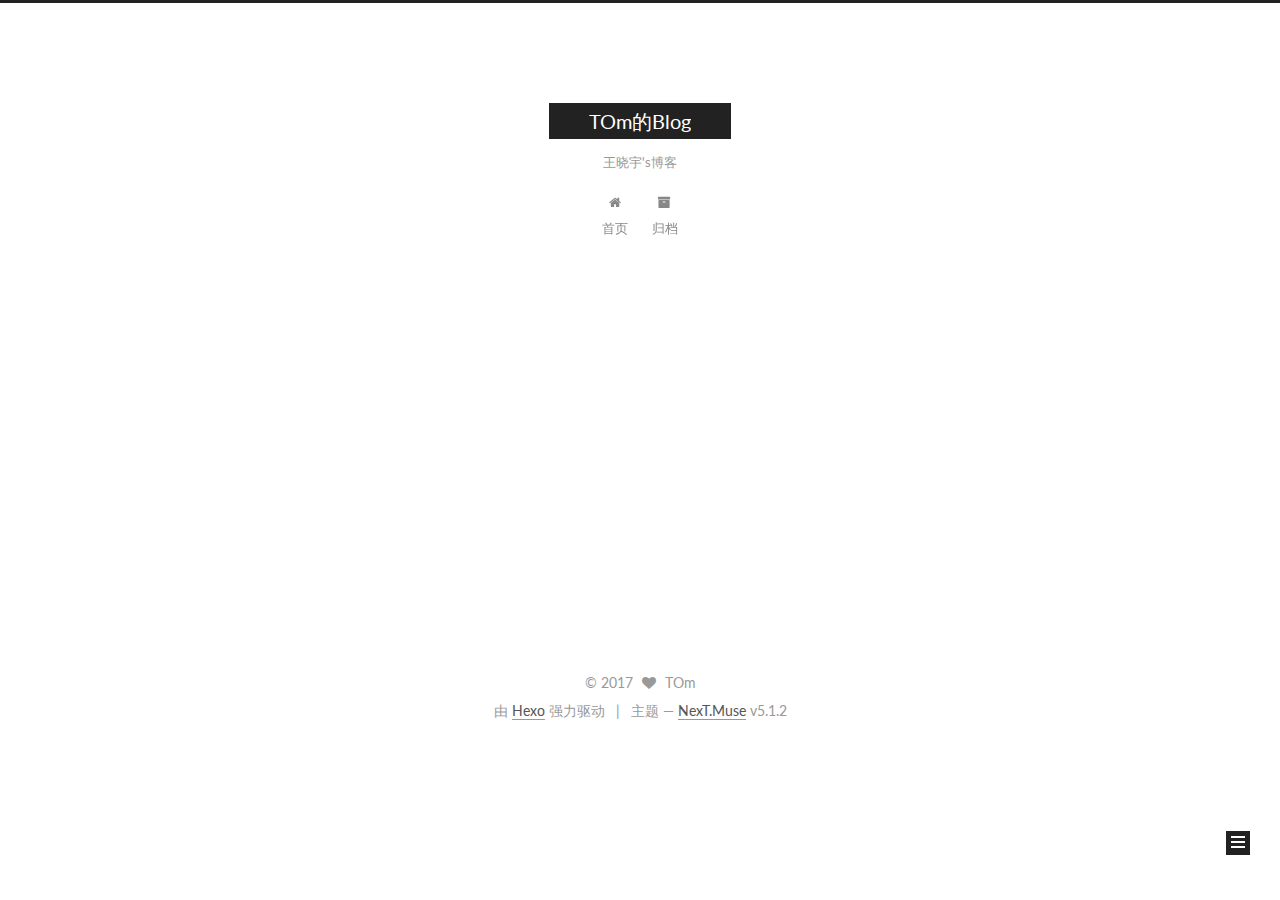
<file: archives/2017/04/index.html>
<!DOCTYPE html>



  


<html class="theme-next muse use-motion" lang="zh-Hans">
<head>
  <meta charset="UTF-8"/>
<meta http-equiv="X-UA-Compatible" content="IE=edge" />
<meta name="viewport" content="width=device-width, initial-scale=1, maximum-scale=1"/>
<meta name="theme-color" content="#222">









<meta http-equiv="Cache-Control" content="no-transform" />
<meta http-equiv="Cache-Control" content="no-siteapp" />
















  
  
  <link href="/lib/fancybox/source/jquery.fancybox.css?v=2.1.5" rel="stylesheet" type="text/css" />




  
  
  
  

  
    
    
  

  

  

  

  

  
    
    
    <link href="//fonts.googleapis.com/css?family=Lato:300,300italic,400,400italic,700,700italic&subset=latin,latin-ext" rel="stylesheet" type="text/css">
  






<link href="/lib/font-awesome/css/font-awesome.min.css?v=4.6.2" rel="stylesheet" type="text/css" />

<link href="/css/main.css?v=5.1.2" rel="stylesheet" type="text/css" />


  <meta name="keywords" content="Hexo, NexT" />





  <link rel="alternate" href="/atom.xml" title="TOm的Blog" type="application/atom+xml" />




  <link rel="shortcut icon" type="image/x-icon" href="/favicon.ico?v=5.1.2" />






<meta name="description" content="嘿嘿嘿">
<meta property="og:type" content="website">
<meta property="og:title" content="TOm的Blog">
<meta property="og:url" content="http://yoursite.com/archives/2017/04/index.html">
<meta property="og:site_name" content="TOm的Blog">
<meta property="og:description" content="嘿嘿嘿">
<meta name="twitter:card" content="summary">
<meta name="twitter:title" content="TOm的Blog">
<meta name="twitter:description" content="嘿嘿嘿">



<script type="text/javascript" id="hexo.configurations">
  var NexT = window.NexT || {};
  var CONFIG = {
    root: '/',
    scheme: 'Muse',
    version: '5.1.2',
    sidebar: {"position":"left","display":"post","offset":12,"offset_float":12,"b2t":false,"scrollpercent":false,"onmobile":false},
    fancybox: true,
    tabs: true,
    motion: {"enable":true,"async":false,"transition":{"post_block":"fadeIn","post_header":"slideDownIn","post_body":"slideDownIn","coll_header":"slideLeftIn"}},
    duoshuo: {
      userId: '0',
      author: '博主'
    },
    algolia: {
      applicationID: '',
      apiKey: '',
      indexName: '',
      hits: {"per_page":10},
      labels: {"input_placeholder":"Search for Posts","hits_empty":"We didn't find any results for the search: ${query}","hits_stats":"${hits} results found in ${time} ms"}
    }
  };
</script>



  <link rel="canonical" href="http://yoursite.com/archives/2017/04/"/>





  <title>归档 | TOm的Blog</title>
  








</head>

<body itemscope itemtype="http://schema.org/WebPage" lang="zh-Hans">

  
  
    
  

  <div class="container sidebar-position-left page-archive">
    <div class="headband"></div>

    <header id="header" class="header" itemscope itemtype="http://schema.org/WPHeader">
      <div class="header-inner"><div class="site-brand-wrapper">
  <div class="site-meta ">
    

    <div class="custom-logo-site-title">
      <a href="/"  class="brand" rel="start">
        <span class="logo-line-before"><i></i></span>
        <span class="site-title">TOm的Blog</span>
        <span class="logo-line-after"><i></i></span>
      </a>
    </div>
      
        <p class="site-subtitle">王晓宇's博客</p>
      
  </div>

  <div class="site-nav-toggle">
    <button>
      <span class="btn-bar"></span>
      <span class="btn-bar"></span>
      <span class="btn-bar"></span>
    </button>
  </div>
</div>

<nav class="site-nav">
  

  
    <ul id="menu" class="menu">
      
        
        <li class="menu-item menu-item-home">
          <a href="/" rel="section">
            
              <i class="menu-item-icon fa fa-fw fa-home"></i> <br />
            
            首页
          </a>
        </li>
      
        
        <li class="menu-item menu-item-archives">
          <a href="/archives/" rel="section">
            
              <i class="menu-item-icon fa fa-fw fa-archive"></i> <br />
            
            归档
          </a>
        </li>
      

      
    </ul>
  

  
</nav>



 </div>
    </header>

    <main id="main" class="main">
      <div class="main-inner">
        <div class="content-wrap">
          <div id="content" class="content">
            

  
  
  
  <div class="post-block archive">
    <div id="posts" class="posts-collapse">
      <span class="archive-move-on"></span>

      <span class="archive-page-counter">
        
        
        
          
        
        嗯..! 目前共计 2 篇日志。 继续努力。
      </span>

      

        
        
        

        
          
          <div class="collection-title">
            <h1 class="archive-year" id="archive-year-2017">2017</h1>
          </div>
        
        

        

  <article class="post post-type-normal" itemscope itemtype="http://schema.org/Article">
    <header class="post-header">

      <h2 class="post-title">
        
            <a class="post-title-link" href="/2017/04/10/Jcrop/" itemprop="url">
              
                <span itemprop="name">SpringMVC下用Jcrop预览裁剪上传头像</span>
              
            </a>
        
      </h2>

      <div class="post-meta">
        <time class="post-time" itemprop="dateCreated"
              datetime="2017-04-10T16:17:25+08:00"
              content="2017-04-10" >
          04-10
        </time>
      </div>

    </header>
  </article>



      

        
        
        

        
        

        

  <article class="post post-type-normal" itemscope itemtype="http://schema.org/Article">
    <header class="post-header">

      <h2 class="post-title">
        
            <a class="post-title-link" href="/2017/04/01/test/" itemprop="url">
              
                <span itemprop="name">欢迎来到TOm的Blog</span>
              
            </a>
        
      </h2>

      <div class="post-meta">
        <time class="post-time" itemprop="dateCreated"
              datetime="2017-04-01T15:25:33+08:00"
              content="2017-04-01" >
          04-01
        </time>
      </div>

    </header>
  </article>



      

    </div>
  </div>
  
  
  

  



          </div>
          


          

        </div>
        
          
  
  <div class="sidebar-toggle">
    <div class="sidebar-toggle-line-wrap">
      <span class="sidebar-toggle-line sidebar-toggle-line-first"></span>
      <span class="sidebar-toggle-line sidebar-toggle-line-middle"></span>
      <span class="sidebar-toggle-line sidebar-toggle-line-last"></span>
    </div>
  </div>

  <aside id="sidebar" class="sidebar">
    
    <div class="sidebar-inner">

      

      

      <section class="site-overview sidebar-panel sidebar-panel-active">
        <div class="site-author motion-element" itemprop="author" itemscope itemtype="http://schema.org/Person">
          
            <p class="site-author-name" itemprop="name">TOm</p>
            <p class="site-description motion-element" itemprop="description">嘿嘿嘿</p>
        </div>

        <nav class="site-state motion-element">

          
            <div class="site-state-item site-state-posts">
            
              <a href="/archives/">
            
                <span class="site-state-item-count">2</span>
                <span class="site-state-item-name">日志</span>
              </a>
            </div>
          

          

          
            
            
            <div class="site-state-item site-state-tags">
              
                <span class="site-state-item-count">3</span>
                <span class="site-state-item-name">标签</span>
              
            </div>
          

        </nav>

        
          <div class="feed-link motion-element">
            <a href="/atom.xml" rel="alternate">
              <i class="fa fa-rss"></i>
              RSS
            </a>
          </div>
        

        <div class="links-of-author motion-element">
          
        </div>

        
        

        
        

        


      </section>

      

      

    </div>
  </aside>


        
      </div>
    </main>

    <footer id="footer" class="footer">
      <div class="footer-inner">
        <div class="copyright" >
  
  &copy; 
  <span itemprop="copyrightYear">2017</span>
  <span class="with-love">
    <i class="fa fa-heart"></i>
  </span>
  <span class="author" itemprop="copyrightHolder">TOm</span>

  
</div>


  <div class="powered-by">由 <a class="theme-link" href="https://hexo.io">Hexo</a> 强力驱动</div>

  <span class="post-meta-divider">|</span>

  <div class="theme-info">主题 &mdash; <a class="theme-link" href="https://github.com/iissnan/hexo-theme-next">NexT.Muse</a> v5.1.2</div>


        







        
      </div>
    </footer>

    
      <div class="back-to-top">
        <i class="fa fa-arrow-up"></i>
        
      </div>
    

  </div>

  

<script type="text/javascript">
  if (Object.prototype.toString.call(window.Promise) !== '[object Function]') {
    window.Promise = null;
  }
</script>









  












  
  <script type="text/javascript" src="/lib/jquery/index.js?v=2.1.3"></script>

  
  <script type="text/javascript" src="/lib/fastclick/lib/fastclick.min.js?v=1.0.6"></script>

  
  <script type="text/javascript" src="/lib/jquery_lazyload/jquery.lazyload.js?v=1.9.7"></script>

  
  <script type="text/javascript" src="/lib/velocity/velocity.min.js?v=1.2.1"></script>

  
  <script type="text/javascript" src="/lib/velocity/velocity.ui.min.js?v=1.2.1"></script>

  
  <script type="text/javascript" src="/lib/fancybox/source/jquery.fancybox.pack.js?v=2.1.5"></script>


  


  <script type="text/javascript" src="/js/src/utils.js?v=5.1.2"></script>

  <script type="text/javascript" src="/js/src/motion.js?v=5.1.2"></script>



  
  

  <script type="text/javascript" src="/js/src/scrollspy.js?v=5.1.2"></script>
<script type="text/javascript" src="/js/src/post-details.js?v=5.1.2"></script>


  

  


  <script type="text/javascript" src="/js/src/bootstrap.js?v=5.1.2"></script>



  


  




	





  





  








  





  

  

  

  

  

  

</body>
</html>
</file>
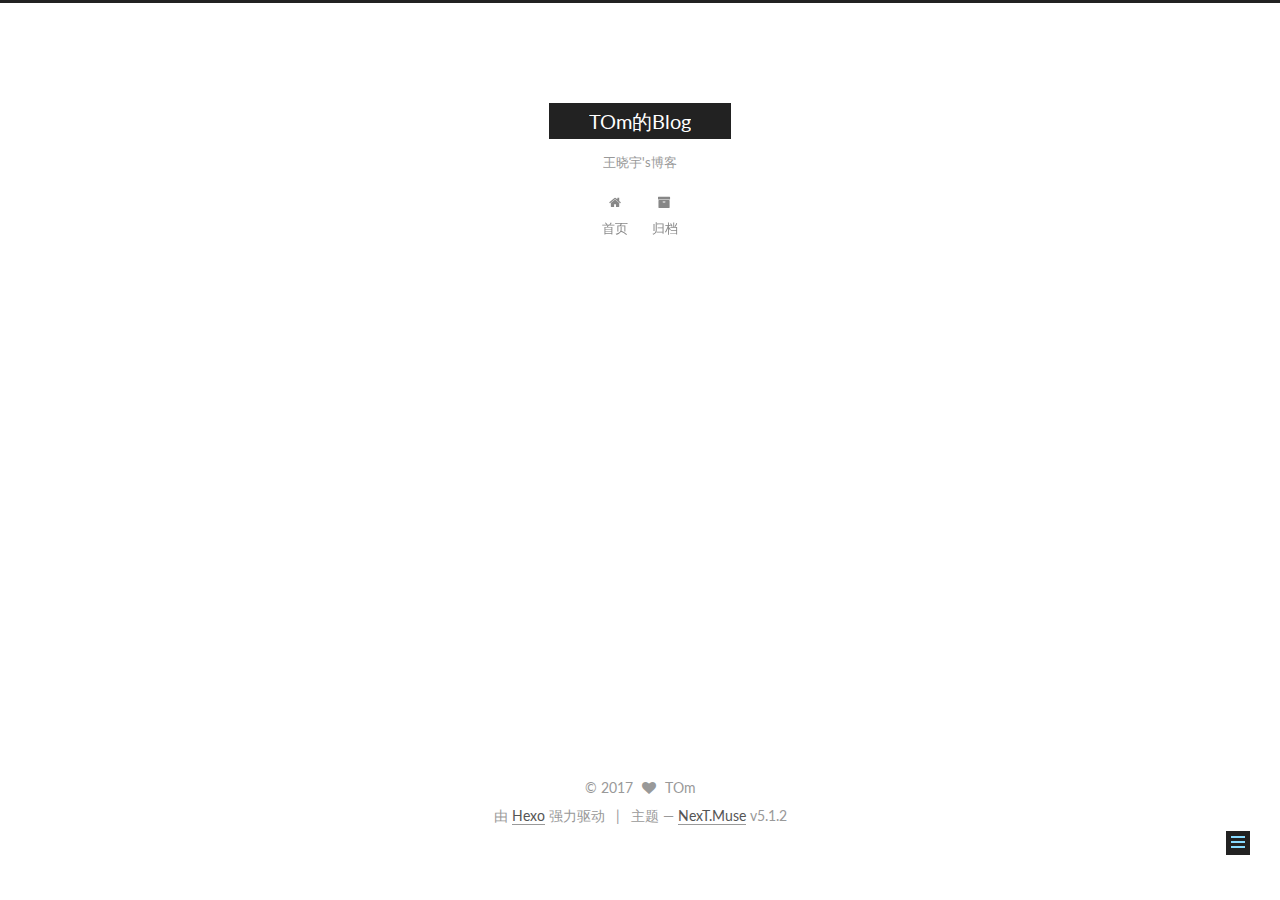
<file: 2017/04/01/test/index.html>
<!DOCTYPE html>



  


<html class="theme-next muse use-motion" lang="zh-Hans">
<head>
  <meta charset="UTF-8"/>
<meta http-equiv="X-UA-Compatible" content="IE=edge" />
<meta name="viewport" content="width=device-width, initial-scale=1, maximum-scale=1"/>
<meta name="theme-color" content="#222">









<meta http-equiv="Cache-Control" content="no-transform" />
<meta http-equiv="Cache-Control" content="no-siteapp" />
















  
  
  <link href="/lib/fancybox/source/jquery.fancybox.css?v=2.1.5" rel="stylesheet" type="text/css" />




  
  
  
  

  
    
    
  

  

  

  

  

  
    
    
    <link href="//fonts.googleapis.com/css?family=Lato:300,300italic,400,400italic,700,700italic&subset=latin,latin-ext" rel="stylesheet" type="text/css">
  






<link href="/lib/font-awesome/css/font-awesome.min.css?v=4.6.2" rel="stylesheet" type="text/css" />

<link href="/css/main.css?v=5.1.2" rel="stylesheet" type="text/css" />


  <meta name="keywords" content="welcom," />





  <link rel="alternate" href="/atom.xml" title="TOm的Blog" type="application/atom+xml" />




  <link rel="shortcut icon" type="image/x-icon" href="/favicon.ico?v=5.1.2" />






<meta name="description" content="这是王晓宇的技术博客技术栈:Java,目前也只有Java">
<meta property="og:type" content="article">
<meta property="og:title" content="欢迎来到TOm的Blog">
<meta property="og:url" content="http://yoursite.com/2017/04/01/test/index.html">
<meta property="og:site_name" content="TOm的Blog">
<meta property="og:description" content="这是王晓宇的技术博客技术栈:Java,目前也只有Java">
<meta property="og:updated_time" content="2017-09-15T08:50:55.470Z">
<meta name="twitter:card" content="summary">
<meta name="twitter:title" content="欢迎来到TOm的Blog">
<meta name="twitter:description" content="这是王晓宇的技术博客技术栈:Java,目前也只有Java">



<script type="text/javascript" id="hexo.configurations">
  var NexT = window.NexT || {};
  var CONFIG = {
    root: '/',
    scheme: 'Muse',
    version: '5.1.2',
    sidebar: {"position":"left","display":"post","offset":12,"offset_float":12,"b2t":false,"scrollpercent":false,"onmobile":false},
    fancybox: true,
    tabs: true,
    motion: {"enable":true,"async":false,"transition":{"post_block":"fadeIn","post_header":"slideDownIn","post_body":"slideDownIn","coll_header":"slideLeftIn"}},
    duoshuo: {
      userId: '0',
      author: '博主'
    },
    algolia: {
      applicationID: '',
      apiKey: '',
      indexName: '',
      hits: {"per_page":10},
      labels: {"input_placeholder":"Search for Posts","hits_empty":"We didn't find any results for the search: ${query}","hits_stats":"${hits} results found in ${time} ms"}
    }
  };
</script>



  <link rel="canonical" href="http://yoursite.com/2017/04/01/test/"/>





  <title>欢迎来到TOm的Blog | TOm的Blog</title>
  








</head>

<body itemscope itemtype="http://schema.org/WebPage" lang="zh-Hans">

  
  
    
  

  <div class="container sidebar-position-left page-post-detail">
    <div class="headband"></div>

    <header id="header" class="header" itemscope itemtype="http://schema.org/WPHeader">
      <div class="header-inner"><div class="site-brand-wrapper">
  <div class="site-meta ">
    

    <div class="custom-logo-site-title">
      <a href="/"  class="brand" rel="start">
        <span class="logo-line-before"><i></i></span>
        <span class="site-title">TOm的Blog</span>
        <span class="logo-line-after"><i></i></span>
      </a>
    </div>
      
        <p class="site-subtitle">王晓宇's博客</p>
      
  </div>

  <div class="site-nav-toggle">
    <button>
      <span class="btn-bar"></span>
      <span class="btn-bar"></span>
      <span class="btn-bar"></span>
    </button>
  </div>
</div>

<nav class="site-nav">
  

  
    <ul id="menu" class="menu">
      
        
        <li class="menu-item menu-item-home">
          <a href="/" rel="section">
            
              <i class="menu-item-icon fa fa-fw fa-home"></i> <br />
            
            首页
          </a>
        </li>
      
        
        <li class="menu-item menu-item-archives">
          <a href="/archives/" rel="section">
            
              <i class="menu-item-icon fa fa-fw fa-archive"></i> <br />
            
            归档
          </a>
        </li>
      

      
    </ul>
  

  
</nav>



 </div>
    </header>

    <main id="main" class="main">
      <div class="main-inner">
        <div class="content-wrap">
          <div id="content" class="content">
            

  <div id="posts" class="posts-expand">
    

  

  
  
  

  <article class="post post-type-normal" itemscope itemtype="http://schema.org/Article">
  
  
  
  <div class="post-block">
    <link itemprop="mainEntityOfPage" href="http://yoursite.com/2017/04/01/test/">

    <span hidden itemprop="author" itemscope itemtype="http://schema.org/Person">
      <meta itemprop="name" content="TOm">
      <meta itemprop="description" content="">
      <meta itemprop="image" content="/images/avatar.gif">
    </span>

    <span hidden itemprop="publisher" itemscope itemtype="http://schema.org/Organization">
      <meta itemprop="name" content="TOm的Blog">
    </span>

    
      <header class="post-header">

        
        
          <h1 class="post-title" itemprop="name headline">欢迎来到TOm的Blog</h1>
        

        <div class="post-meta">
          <span class="post-time">
            
              <span class="post-meta-item-icon">
                <i class="fa fa-calendar-o"></i>
              </span>
              
                <span class="post-meta-item-text">发表于</span>
              
              <time title="创建于" itemprop="dateCreated datePublished" datetime="2017-04-01T15:25:33+08:00">
                2017-04-01
              </time>
            

            

            
          </span>

          

          
            
          

          
          

          

          

          

        </div>
      </header>
    

    
    
    
    <div class="post-body" itemprop="articleBody">

      
      

      
        <h4 id="这是王晓宇的技术博客"><a href="#这是王晓宇的技术博客" class="headerlink" title="这是王晓宇的技术博客"></a>这是王晓宇的技术博客</h4><p>技术栈:Java,目前也只有Java</p>

      
    </div>
    
    
    

    

    

    

    <footer class="post-footer">
      
        <div class="post-tags">
          
            <a href="/tags/welcom/" rel="tag"># welcom</a>
          
        </div>
      

      
      
      

      
        <div class="post-nav">
          <div class="post-nav-next post-nav-item">
            
          </div>

          <span class="post-nav-divider"></span>

          <div class="post-nav-prev post-nav-item">
            
              <a href="/2017/04/10/Jcrop/" rel="prev" title="SpringMVC下用Jcrop预览裁剪上传头像">
                SpringMVC下用Jcrop预览裁剪上传头像 <i class="fa fa-chevron-right"></i>
              </a>
            
          </div>
        </div>
      

      
      
    </footer>
  </div>
  
  
  
  </article>



    <div class="post-spread">
      
    </div>
  </div>


          </div>
          


          
  <div class="comments" id="comments">
    
  </div>


        </div>
        
          
  
  <div class="sidebar-toggle">
    <div class="sidebar-toggle-line-wrap">
      <span class="sidebar-toggle-line sidebar-toggle-line-first"></span>
      <span class="sidebar-toggle-line sidebar-toggle-line-middle"></span>
      <span class="sidebar-toggle-line sidebar-toggle-line-last"></span>
    </div>
  </div>

  <aside id="sidebar" class="sidebar">
    
    <div class="sidebar-inner">

      

      
        <ul class="sidebar-nav motion-element">
          <li class="sidebar-nav-toc sidebar-nav-active" data-target="post-toc-wrap" >
            文章目录
          </li>
          <li class="sidebar-nav-overview" data-target="site-overview">
            站点概览
          </li>
        </ul>
      

      <section class="site-overview sidebar-panel">
        <div class="site-author motion-element" itemprop="author" itemscope itemtype="http://schema.org/Person">
          
            <p class="site-author-name" itemprop="name">TOm</p>
            <p class="site-description motion-element" itemprop="description">嘿嘿嘿</p>
        </div>

        <nav class="site-state motion-element">

          
            <div class="site-state-item site-state-posts">
            
              <a href="/archives/">
            
                <span class="site-state-item-count">2</span>
                <span class="site-state-item-name">日志</span>
              </a>
            </div>
          

          

          
            
            
            <div class="site-state-item site-state-tags">
              
                <span class="site-state-item-count">3</span>
                <span class="site-state-item-name">标签</span>
              
            </div>
          

        </nav>

        
          <div class="feed-link motion-element">
            <a href="/atom.xml" rel="alternate">
              <i class="fa fa-rss"></i>
              RSS
            </a>
          </div>
        

        <div class="links-of-author motion-element">
          
        </div>

        
        

        
        

        


      </section>

      
      <!--noindex-->
        <section class="post-toc-wrap motion-element sidebar-panel sidebar-panel-active">
          <div class="post-toc">

            
              
            

            
              <div class="post-toc-content"><ol class="nav"><li class="nav-item nav-level-4"><a class="nav-link" href="#这是王晓宇的技术博客"><span class="nav-number">1.</span> <span class="nav-text">这是王晓宇的技术博客</span></a></li></ol></div>
            

          </div>
        </section>
      <!--/noindex-->
      

      

    </div>
  </aside>


        
      </div>
    </main>

    <footer id="footer" class="footer">
      <div class="footer-inner">
        <div class="copyright" >
  
  &copy; 
  <span itemprop="copyrightYear">2017</span>
  <span class="with-love">
    <i class="fa fa-heart"></i>
  </span>
  <span class="author" itemprop="copyrightHolder">TOm</span>

  
</div>


  <div class="powered-by">由 <a class="theme-link" href="https://hexo.io">Hexo</a> 强力驱动</div>

  <span class="post-meta-divider">|</span>

  <div class="theme-info">主题 &mdash; <a class="theme-link" href="https://github.com/iissnan/hexo-theme-next">NexT.Muse</a> v5.1.2</div>


        







        
      </div>
    </footer>

    
      <div class="back-to-top">
        <i class="fa fa-arrow-up"></i>
        
      </div>
    

  </div>

  

<script type="text/javascript">
  if (Object.prototype.toString.call(window.Promise) !== '[object Function]') {
    window.Promise = null;
  }
</script>









  












  
  <script type="text/javascript" src="/lib/jquery/index.js?v=2.1.3"></script>

  
  <script type="text/javascript" src="/lib/fastclick/lib/fastclick.min.js?v=1.0.6"></script>

  
  <script type="text/javascript" src="/lib/jquery_lazyload/jquery.lazyload.js?v=1.9.7"></script>

  
  <script type="text/javascript" src="/lib/velocity/velocity.min.js?v=1.2.1"></script>

  
  <script type="text/javascript" src="/lib/velocity/velocity.ui.min.js?v=1.2.1"></script>

  
  <script type="text/javascript" src="/lib/fancybox/source/jquery.fancybox.pack.js?v=2.1.5"></script>


  


  <script type="text/javascript" src="/js/src/utils.js?v=5.1.2"></script>

  <script type="text/javascript" src="/js/src/motion.js?v=5.1.2"></script>



  
  

  <script type="text/javascript" src="/js/src/scrollspy.js?v=5.1.2"></script>
<script type="text/javascript" src="/js/src/post-details.js?v=5.1.2"></script>


  
  <script type="text/javascript" src="/js/src/scrollspy.js?v=5.1.2"></script>
<script type="text/javascript" src="/js/src/post-details.js?v=5.1.2"></script>



  


  <script type="text/javascript" src="/js/src/bootstrap.js?v=5.1.2"></script>



  


  




	





  





  








  





  

  

  

  

  

  

</body>
</html>
</file>
<file: css/main.css>
/* normalize.css v3.0.2 | MIT License | git.io/normalize */
html {
  font-family: sans-serif; /* 1 */
  -ms-text-size-adjust: 100%; /* 2 */
  -webkit-text-size-adjust: 100%; /* 2 */
}
body {
  margin: 0;
}
article,
aside,
details,
figcaption,
figure,
footer,
header,
hgroup,
main,
menu,
nav,
section,
summary {
  display: block;
}
audio,
canvas,
progress,
video {
  display: inline-block; /* 1 */
  vertical-align: baseline; /* 2 */
}
audio:not([controls]) {
  display: none;
  height: 0;
}
[hidden],
template {
  display: none;
}
a {
  background-color: transparent;
}
a:active,
a:hover {
  outline: 0;
}
abbr[title] {
  border-bottom: 1px dotted;
}
b,
strong {
  font-weight: bold;
}
dfn {
  font-style: italic;
}
h1 {
  font-size: 2em;
  margin: 0.67em 0;
}
mark {
  background: #ff0;
  color: #000;
}
small {
  font-size: 80%;
}
sub,
sup {
  font-size: 75%;
  line-height: 0;
  position: relative;
  vertical-align: baseline;
}
sup {
  top: -0.5em;
}
sub {
  bottom: -0.25em;
}
img {
  border: 0;
}
svg:not(:root) {
  overflow: hidden;
}
figure {
  margin: 1em 40px;
}
hr {
  -moz-box-sizing: content-box;
  box-sizing: content-box;
  height: 0;
}
pre {
  overflow: auto;
}
code,
kbd,
pre,
samp {
  font-family: monospace, monospace;
  font-size: 1em;
}
button,
input,
optgroup,
select,
textarea {
  color: inherit; /* 1 */
  font: inherit; /* 2 */
  margin: 0; /* 3 */
}
button {
  overflow: visible;
}
button,
select {
  text-transform: none;
}
button,
html input[type="button"],
input[type="reset"],
input[type="submit"] {
  -webkit-appearance: button; /* 2 */
  cursor: pointer; /* 3 */
}
button[disabled],
html input[disabled] {
  cursor: default;
}
button::-moz-focus-inner,
input::-moz-focus-inner {
  border: 0;
  padding: 0;
}
input {
  line-height: normal;
}
input[type="checkbox"],
input[type="radio"] {
  box-sizing: border-box; /* 1 */
  padding: 0; /* 2 */
}
input[type="number"]::-webkit-inner-spin-button,
input[type="number"]::-webkit-outer-spin-button {
  height: auto;
}
input[type="search"] {
  -webkit-appearance: textfield; /* 1 */
  -moz-box-sizing: content-box;
  -webkit-box-sizing: content-box; /* 2 */
  box-sizing: content-box;
}
input[type="search"]::-webkit-search-cancel-button,
input[type="search"]::-webkit-search-decoration {
  -webkit-appearance: none;
}
fieldset {
  border: 1px solid #c0c0c0;
  margin: 0 2px;
  padding: 0.35em 0.625em 0.75em;
}
legend {
  border: 0; /* 1 */
  padding: 0; /* 2 */
}
textarea {
  overflow: auto;
}
optgroup {
  font-weight: bold;
}
table {
  border-collapse: collapse;
  border-spacing: 0;
}
td,
th {
  padding: 0;
}
::selection {
  background: #262a30;
  color: #fff;
}
body {
  position: relative;
  font-family: 'Lato', "PingFang SC", "Microsoft YaHei", sans-serif;
  font-size: 14px;
  line-height: 2;
  color: #555;
  background: #fff;
}
@media (max-width: 767px) {
  body {
    padding-right: 0 !important;
  }
}
@media (min-width: 768px) and (max-width: 991px) {
  body {
    padding-right: 0 !important;
  }
}
@media (min-width: 1600px) {
  body {
    font-size: 16px;
  }
}
h1,
h2,
h3,
h4,
h5,
h6 {
  margin: 0;
  padding: 0;
  font-weight: bold;
  line-height: 1.5;
  font-family: 'Lato', "PingFang SC", "Microsoft YaHei", sans-serif;
}
h2,
h3,
h4,
h5,
h6 {
  margin: 20px 0 15px;
}
h1 {
  font-size: 22px;
}
@media (max-width: 767px) {
  h1 {
    font-size: 18px;
  }
}
h2 {
  font-size: 20px;
}
@media (max-width: 767px) {
  h2 {
    font-size: 16px;
  }
}
h3 {
  font-size: 18px;
}
@media (max-width: 767px) {
  h3 {
    font-size: 14px;
  }
}
h4 {
  font-size: 16px;
}
@media (max-width: 767px) {
  h4 {
    font-size: 12px;
  }
}
h5 {
  font-size: 14px;
}
@media (max-width: 767px) {
  h5 {
    font-size: 10px;
  }
}
h6 {
  font-size: 12px;
}
@media (max-width: 767px) {
  h6 {
    font-size: 8px;
  }
}
p {
  margin: 0 0 20px 0;
}
a {
  color: #555;
  text-decoration: none;
  outline: none;
  border-bottom: 1px solid #999;
  word-wrap: break-word;
}
a:hover {
  color: #222;
  border-bottom-color: #222;
}
blockquote {
  margin: 0;
  padding: 0;
}
img {
  display: block;
  margin: auto;
  max-width: 100%;
  height: auto;
}
hr {
  margin: 40px 0;
  height: 3px;
  border: none;
  background-color: #ddd;
  background-image: repeating-linear-gradient(-45deg, #fff, #fff 4px, transparent 4px, transparent 8px);
}
blockquote {
  padding: 0 15px;
  color: #666;
  border-left: 4px solid #ddd;
}
blockquote cite::before {
  content: "-";
  padding: 0 5px;
}
dt {
  font-weight: 700;
}
dd {
  margin: 0;
  padding: 0;
}
kbd {
  border: 1px solid #ccc;
  border-radius: 0.2em;
  box-shadow: 0.1em 0.1em 0.2em rgba(0,0,0,0.1);
  background-color: #f9f9f9;
  font-family: inherit;
  background-image: -webkit-linear-gradient(top, #eee, #fff, #eee);
  padding: 0.1em 0.3em;
  white-space: nowrap;
}
.text-left {
  text-align: left;
}
.text-center {
  text-align: center;
}
.text-right {
  text-align: right;
}
.text-justify {
  text-align: justify;
}
.text-nowrap {
  white-space: nowrap;
}
.text-lowercase {
  text-transform: lowercase;
}
.text-uppercase {
  text-transform: uppercase;
}
.text-capitalize {
  text-transform: capitalize;
}
.center-block {
  display: block;
  margin-left: auto;
  margin-right: auto;
}
.clearfix:before,
.clearfix:after {
  content: " ";
  display: table;
}
.clearfix:after {
  clear: both;
}
.pullquote {
  width: 45%;
}
.pullquote.left {
  float: left;
  margin-left: 5px;
  margin-right: 10px;
}
.pullquote.right {
  float: right;
  margin-left: 10px;
  margin-right: 5px;
}
.affix.affix.affix {
  position: fixed;
}
.translation {
  margin-top: -20px;
  font-size: 14px;
  color: #999;
}
.scrollbar-measure {
  width: 100px;
  height: 100px;
  overflow: scroll;
  position: absolute;
  top: -9999px;
}
.use-motion .motion-element {
  opacity: 0;
}
table {
  margin: 20px 0;
  width: 100%;
  border-collapse: collapse;
  border-spacing: 0;
  border: 1px solid #ddd;
  font-size: 14px;
  table-layout: fixed;
  word-wrap: break-all;
}
table>tbody>tr:nth-of-type(odd) {
  background-color: #f9f9f9;
}
table>tbody>tr:hover {
  background-color: #f5f5f5;
}
caption,
th,
td {
  padding: 8px;
  text-align: left;
  vertical-align: middle;
  font-weight: normal;
}
th,
td {
  border-bottom: 3px solid #ddd;
  border-right: 1px solid #eee;
}
th {
  padding-bottom: 10px;
  font-weight: 700;
}
td {
  border-bottom-width: 1px;
}
html,
body {
  height: 100%;
}
.container {
  position: relative;
  min-height: 100%;
}
.header-inner {
  margin: 0 auto;
  padding: 100px 0 70px;
  width: 700px;
}
@media (min-width: 1600px) {
  .container .header-inner {
    width: 900px;
  }
}
.main-inner {
  margin: 0 auto;
  width: 700px;
}
@media (min-width: 1600px) {
  .container .main-inner {
    width: 900px;
  }
}
.footer {
  width: 100%;
  min-height: 50px;
}
.footer-inner {
  box-sizing: border-box;
  margin: 20px auto;
  width: 700px;
}
@media (min-width: 1600px) {
  .container .footer-inner {
    width: 900px;
  }
}
pre,
.highlight {
  overflow: auto;
  margin: 20px 0;
  padding: 0;
  font-size: 13px;
  color: #4d4d4c;
  background: #f7f7f7;
  line-height: 1.6;
}
pre,
code {
  font-family: consolas, Menlo, "PingFang SC", "Microsoft YaHei", monospace;
}
code {
  padding: 2px 4px;
  word-wrap: break-word;
  color: #555;
  background: #eee;
  border-radius: 3px;
  font-size: 13px;
}
pre code {
  padding: 0;
  color: #4d4d4c;
  background: none;
  text-shadow: none;
}
.highlight {
  border-radius: 1px;
}
.highlight pre {
  border: none;
  margin: 0;
  padding: 10px 0;
}
.highlight table {
  margin: 0;
  width: auto;
  border: none;
}
.highlight td {
  border: none;
  padding: 0;
}
.highlight figcaption {
  font-size: 1em;
  color: #4d4d4c;
  line-height: 1em;
  margin-bottom: 1em;
}
.highlight figcaption:before,
.highlight figcaption:after {
  content: " ";
  display: table;
}
.highlight figcaption:after {
  clear: both;
}
.highlight figcaption a {
  float: right;
  color: #4d4d4c;
}
.highlight figcaption a:hover {
  border-bottom-color: #4d4d4c;
}
.highlight .gutter pre {
  padding-left: 10px;
  padding-right: 10px;
  color: #869194;
  text-align: right;
  background-color: #eff2f3;
}
.highlight .code pre {
  width: 100%;
  padding-left: 10px;
  padding-right: 10px;
  background-color: #f7f7f7;
}
.highlight .line {
  height: 20px;
}
.gutter {
  -webkit-user-select: none;
  -moz-user-select: none;
  -ms-user-select: none;
  user-select: none;
}
.gist table {
  width: auto;
}
.gist table td {
  border: none;
}
pre .deletion {
  background: #fdd;
}
pre .addition {
  background: #dfd;
}
pre .meta {
  color: #8959a8;
}
pre .comment {
  color: #8e908c;
}
pre .variable,
pre .attribute,
pre .tag,
pre .regexp,
pre .ruby .constant,
pre .xml .tag .title,
pre .xml .pi,
pre .xml .doctype,
pre .html .doctype,
pre .css .id,
pre .css .class,
pre .css .pseudo {
  color: #c82829;
}
pre .number,
pre .preprocessor,
pre .built_in,
pre .literal,
pre .params,
pre .constant,
pre .command {
  color: #f5871f;
}
pre .ruby .class .title,
pre .css .rules .attribute,
pre .string,
pre .value,
pre .inheritance,
pre .header,
pre .ruby .symbol,
pre .xml .cdata,
pre .special,
pre .number,
pre .formula {
  color: #718c00;
}
pre .title,
pre .css .hexcolor {
  color: #3e999f;
}
pre .function,
pre .python .decorator,
pre .python .title,
pre .ruby .function .title,
pre .ruby .title .keyword,
pre .perl .sub,
pre .javascript .title,
pre .coffeescript .title {
  color: #4271ae;
}
pre .keyword,
pre .javascript .function {
  color: #8959a8;
}
.full-image.full-image.full-image {
  border: none;
  max-width: 100%;
  width: auto;
  margin: 20px auto;
}
@media (min-width: 992px) {
  .full-image.full-image.full-image {
    max-width: none;
    width: 110%;
    margin: 25px -5%;
  }
}
.blockquote-center,
.page-home .post-type-quote blockquote,
.page-post-detail .post-type-quote blockquote {
  position: relative;
  margin: 40px 0;
  padding: 0;
  border-left: none;
  text-align: center;
}
.blockquote-center::before,
.page-home .post-type-quote blockquote::before,
.page-post-detail .post-type-quote blockquote::before,
.blockquote-center::after,
.page-home .post-type-quote blockquote::after,
.page-post-detail .post-type-quote blockquote::after {
  position: absolute;
  content: ' ';
  display: block;
  width: 100%;
  height: 24px;
  opacity: 0.2;
  background-repeat: no-repeat;
  background-position: 0 -6px;
  background-size: 22px 22px;
}
.blockquote-center::before,
.page-home .post-type-quote blockquote::before,
.page-post-detail .post-type-quote blockquote::before {
  top: -20px;
  background-image: url("../images/quote-l.svg");
  border-top: 1px solid #ccc;
}
.blockquote-center::after,
.page-home .post-type-quote blockquote::after,
.page-post-detail .post-type-quote blockquote::after {
  bottom: -20px;
  background-image: url("../images/quote-r.svg");
  border-bottom: 1px solid #ccc;
  background-position: 100% 8px;
}
.blockquote-center p,
.page-home .post-type-quote blockquote p,
.page-post-detail .post-type-quote blockquote p,
.blockquote-center div,
.page-home .post-type-quote blockquote div,
.page-post-detail .post-type-quote blockquote div {
  text-align: center;
}
.post .post-body .group-picture img {
  box-sizing: border-box;
  padding: 0 3px;
  border: none;
}
.post .group-picture-row {
  overflow: hidden;
  margin-top: 6px;
}
.post .group-picture-row:first-child {
  margin-top: 0;
}
.post .group-picture-column {
  float: left;
}
.page-post-detail .post-body .group-picture-column {
  float: none;
  margin-top: 10px;
  width: auto !important;
}
.page-post-detail .post-body .group-picture-column img {
  margin: 0 auto;
}
.page-archive .group-picture-container {
  overflow: hidden;
}
.page-archive .group-picture-row {
  float: left;
}
.page-archive .group-picture-row:first-child {
  margin-top: 6px;
}
.page-archive .group-picture-column {
  max-width: 150px;
  max-height: 150px;
}
.post-body .note {
  position: relative;
  padding: 15px;
  margin-bottom: 20px;
  border: 1px solid #eee;
  border-left-width: 5px;
  border-radius: 3px;
}
.post-body .note h2,
.post-body .note h3,
.post-body .note h4,
.post-body .note h5,
.post-body .note h6 {
  margin-top: 0;
  margin-bottom: 0;
  border-bottom: initial;
  padding-top: 0 !important;
}
.post-body .note p:first-child,
.post-body .note ul:first-child,
.post-body .note ol:first-child,
.post-body .note table:first-child,
.post-body .note pre:first-child,
.post-body .note blockquote:first-child {
  margin-top: 0;
}
.post-body .note p:last-child,
.post-body .note ul:last-child,
.post-body .note ol:last-child,
.post-body .note table:last-child,
.post-body .note pre:last-child,
.post-body .note blockquote:last-child {
  margin-bottom: 0;
}
.post-body .note.default {
  border-left-color: #777;
}
.post-body .note.default h2,
.post-body .note.default h3,
.post-body .note.default h4,
.post-body .note.default h5,
.post-body .note.default h6 {
  color: #777;
}
.post-body .note.primary {
  border-left-color: #6f42c1;
}
.post-body .note.primary h2,
.post-body .note.primary h3,
.post-body .note.primary h4,
.post-body .note.primary h5,
.post-body .note.primary h6 {
  color: #6f42c1;
}
.post-body .note.info {
  border-left-color: #428bca;
}
.post-body .note.info h2,
.post-body .note.info h3,
.post-body .note.info h4,
.post-body .note.info h5,
.post-body .note.info h6 {
  color: #428bca;
}
.post-body .note.success {
  border-left-color: #5cb85c;
}
.post-body .note.success h2,
.post-body .note.success h3,
.post-body .note.success h4,
.post-body .note.success h5,
.post-body .note.success h6 {
  color: #5cb85c;
}
.post-body .note.warning {
  border-left-color: #f0ad4e;
}
.post-body .note.warning h2,
.post-body .note.warning h3,
.post-body .note.warning h4,
.post-body .note.warning h5,
.post-body .note.warning h6 {
  color: #f0ad4e;
}
.post-body .note.danger {
  border-left-color: #d9534f;
}
.post-body .note.danger h2,
.post-body .note.danger h3,
.post-body .note.danger h4,
.post-body .note.danger h5,
.post-body .note.danger h6 {
  color: #d9534f;
}
.post-body .label {
  display: inline;
  padding: 0 2px;
  white-space: nowrap;
}
.post-body .label.default {
  background-color: #f0f0f0;
}
.post-body .label.primary {
  background-color: #efe6f7;
}
.post-body .label.info {
  background-color: #e5f2f8;
}
.post-body .label.success {
  background-color: #e7f4e9;
}
.post-body .label.warning {
  background-color: #fcf6e1;
}
.post-body .label.danger {
  background-color: #fae8eb;
}
.post-body .tabs {
  position: relative;
  display: block;
  margin-bottom: 20px;
  padding-top: 10px;
}
.post-body .tabs ul.nav-tabs {
  margin: 0;
  padding: 0;
  display: flex;
  margin-bottom: -1px;
}
@media (max-width: 413px) {
  .post-body .tabs ul.nav-tabs {
    display: block;
    margin-bottom: 5px;
  }
}
.post-body .tabs ul.nav-tabs li.tab {
  list-style-type: none !important;
  margin: 0 0.25em 0 0;
  border-top: 3px solid transparent;
  border-left: 1px solid transparent;
  border-right: 1px solid transparent;
}
@media (max-width: 413px) {
  .post-body .tabs ul.nav-tabs li.tab {
    margin: initial;
    border-top: 1px solid transparent;
    border-left: 3px solid transparent;
    border-right: 1px solid transparent;
    border-bottom: 1px solid transparent;
  }
}
.post-body .tabs ul.nav-tabs li.tab a {
  outline: 0;
  border-bottom: initial;
  display: block;
  line-height: 1.8em;
  padding: 0.25em 0.75em;
  transition-duration: 0.2s;
  transition-timing-function: ease-out;
  transition-delay: 0s;
}
.post-body .tabs ul.nav-tabs li.tab a i {
  width: 1.285714285714286em;
}
.post-body .tabs ul.nav-tabs li.tab.active {
  border-top: 3px solid #fc6423;
  border-left: 1px solid #ddd;
  border-right: 1px solid #ddd;
  background-color: #fff;
}
@media (max-width: 413px) {
  .post-body .tabs ul.nav-tabs li.tab.active {
    border-top: 1px solid #ddd;
    border-left: 3px solid #fc6423;
    border-right: 1px solid #ddd;
    border-bottom: 1px solid #ddd;
  }
}
.post-body .tabs ul.nav-tabs li.tab.active a {
  cursor: default;
  color: #555;
}
.post-body .tabs .tab-content {
  background-color: #fff;
}
.post-body .tabs .tab-content .tab-pane {
  border: 1px solid #ddd;
  padding: 20px 20px 0 20px;
}
.post-body .tabs .tab-content .tab-pane:not(.active) {
  display: none !important;
}
.post-body .tabs .tab-content .tab-pane.active {
  display: block !important;
}
.btn {
  display: inline-block;
  padding: 0 20px;
  font-size: 14px;
  color: #fff;
  background: #222;
  border: 2px solid #222;
  text-decoration: none;
  border-radius: 0;
  transition-property: background-color;
  transition-duration: 0.2s;
  transition-timing-function: ease-in-out;
  transition-delay: 0s;
}
.btn:hover,
.post-button .btn:hover {
  border-color: #222;
  color: #222;
  background: #fff;
}
.btn-bar {
  display: block;
  width: 22px;
  height: 2px;
  background: #555;
  border-radius: 1px;
}
.btn-bar+.btn-bar {
  margin-top: 4px;
}
.pagination {
  margin: 120px 0 40px;
  text-align: center;
  border-top: 1px solid #eee;
}
.page-number-basic,
.pagination .prev,
.pagination .next,
.pagination .page-number,
.pagination .space {
  display: inline-block;
  position: relative;
  top: -1px;
  margin: 0 10px;
  padding: 0 10px;
  line-height: 30px;
}
@media (max-width: 767px) {
  .page-number-basic,
  .pagination .prev,
  .pagination .next,
  .pagination .page-number,
  .pagination .space {
    margin: 0 5px;
  }
}
.pagination .prev,
.pagination .next,
.pagination .page-number {
  border-bottom: 0;
  border-top: 1px solid #eee;
  transition-property: border-color;
  transition-duration: 0.2s;
  transition-timing-function: ease-in-out;
  transition-delay: 0s;
}
.pagination .prev:hover,
.pagination .next:hover,
.pagination .page-number:hover {
  border-top-color: #222;
}
.pagination .space {
  padding: 0;
  margin: 0;
}
.pagination .prev {
  margin-left: 0;
}
.pagination .next {
  margin-right: 0;
}
.pagination .page-number.current {
  color: #fff;
  background: #ccc;
  border-top-color: #ccc;
}
@media (max-width: 767px) {
  .pagination {
    border-top: none;
  }
  .pagination .prev,
  .pagination .next,
  .pagination .page-number {
    margin-bottom: 10px;
    border-top: 0;
    border-bottom: 1px solid #eee;
  }
  .pagination .prev:hover,
  .pagination .next:hover,
  .pagination .page-number:hover {
    border-bottom-color: #222;
  }
}
.comments {
  margin: 60px 20px 0;
}
.tag-cloud {
  text-align: center;
}
.tag-cloud a {
  display: inline-block;
  margin: 10px;
}
.back-to-top {
  box-sizing: border-box;
  position: fixed;
  bottom: -100px;
  right: 30px;
  z-index: 1050;
  padding: 0 6px;
  width: 24px;
  background: #222;
  font-size: 12px;
  opacity: 1;
  color: #fff;
  cursor: pointer;
  text-align: center;
  -webkit-transform: translateZ(0);
  transition-property: bottom;
  transition-duration: 0.2s;
  transition-timing-function: ease-in-out;
  transition-delay: 0s;
}
@media (min-width: 768px) and (max-width: 991px) {
  .back-to-top {
    display: none !important;
  }
}
@media (max-width: 767px) {
  .back-to-top {
    display: none !important;
  }
}
.back-to-top.back-to-top-on {
  bottom: 19px;
}
.header {
  background: transparent;
}
.header-inner {
  position: relative;
}
.headband {
  height: 3px;
  background: #222;
}
.site-meta {
  margin: 0;
  text-align: center;
}
@media (max-width: 767px) {
  .site-meta {
    text-align: center;
  }
}
.brand {
  position: relative;
  display: inline-block;
  padding: 0 40px;
  color: #fff;
  background: #222;
  border-bottom: none;
}
.brand:hover {
  color: #fff;
}
.logo {
  display: inline-block;
  margin-right: 5px;
  line-height: 36px;
  vertical-align: top;
}
.site-title {
  display: inline-block;
  vertical-align: top;
  line-height: 36px;
  font-size: 20px;
  font-weight: normal;
  font-family: 'Lato', "PingFang SC", "Microsoft YaHei", sans-serif;
}
.site-subtitle {
  margin-top: 10px;
  font-size: 13px;
  color: #999;
}
.use-motion .brand {
  opacity: 0;
}
.use-motion .logo,
.use-motion .site-title,
.use-motion .site-subtitle {
  opacity: 0;
  position: relative;
  top: -10px;
}
.site-nav-toggle {
  display: none;
  position: absolute;
  top: 10px;
  left: 10px;
}
@media (max-width: 767px) {
  .site-nav-toggle {
    display: block;
  }
}
.site-nav-toggle button {
  margin-top: 2px;
  padding: 9px 10px;
  background: transparent;
  border: none;
}
@media (max-width: 767px) {
  .site-nav {
    display: none;
    margin: 0 -10px;
    padding: 0 10px;
    clear: both;
    border-top: 1px solid #ddd;
  }
}
@media (min-width: 768px) and (max-width: 991px) {
  .site-nav {
    display: block !important;
  }
}
@media (min-width: 992px) {
  .site-nav {
    display: block !important;
  }
}
.menu {
  margin-top: 20px;
  padding-left: 0;
  text-align: center;
}
.menu .menu-item {
  display: inline-block;
  margin: 0 10px;
  list-style: none;
}
@media screen and (max-width: 767px) {
  .menu .menu-item {
    margin-top: 10px;
  }
}
.menu .menu-item a {
  display: block;
  font-size: 13px;
  line-height: inherit;
  border-bottom: 1px solid transparent;
  transition-property: border-color;
  transition-duration: 0.2s;
  transition-timing-function: ease-in-out;
  transition-delay: 0s;
}
.menu .menu-item a:hover {
  border-bottom-color: #222;
}
.menu .menu-item .fa {
  margin-right: 5px;
}
.use-motion .menu-item {
  opacity: 0;
}
.post-body {
  font-family: 'Lato', "PingFang SC", "Microsoft YaHei", sans-serif;
}
@media (max-width: 767px) {
  .post-body {
    word-break: break-word;
  }
}
.post-body .fancybox img {
  display: block !important;
  margin: 0 auto;
  cursor: pointer;
  cursor: zoom-in;
  cursor: -webkit-zoom-in;
}
.post-body .image-caption,
.post-body .figure .caption {
  margin: -20px auto 15px;
  text-align: center;
  font-size: 14px;
  color: #999;
  font-weight: bold;
  line-height: 1;
}
.post-sticky-flag {
  display: inline-block;
  font-size: 16px;
  -ms-transform: rotate(30deg);
  -webkit-transform: rotate(30deg);
  -moz-transform: rotate(30deg);
  -ms-transform: rotate(30deg);
  -o-transform: rotate(30deg);
  transform: rotate(30deg);
}
.use-motion .post-block {
  opacity: 0;
}
.use-motion .post-header {
  opacity: 0;
}
.use-motion .post-body {
  opacity: 0;
}
.use-motion .collection-title {
  opacity: 0;
}
.posts-expand {
  padding-top: 40px;
}
@media (max-width: 767px) {
  .posts-expand {
    margin: 0 20px;
  }
  .post-body pre {
    padding: 10px;
  }
  .post-body pre .gutter pre {
    padding-right: 10px;
  }
  .post-body .highlight {
    margin-left: 0px;
    margin-right: 0px;
    padding: 0;
  }
  .post-body .highlight .gutter pre {
    padding-right: 10px;
  }
}
@media (min-width: 992px) {
  .posts-expand .post-body {
    text-align: justify;
  }
}
.posts-expand .post-body h2,
.posts-expand .post-body h3,
.posts-expand .post-body h4,
.posts-expand .post-body h5,
.posts-expand .post-body h6 {
  padding-top: 10px;
}
.posts-expand .post-body h2 .header-anchor,
.posts-expand .post-body h3 .header-anchor,
.posts-expand .post-body h4 .header-anchor,
.posts-expand .post-body h5 .header-anchor,
.posts-expand .post-body h6 .header-anchor {
  float: right;
  margin-left: 10px;
  color: #ccc;
  border-bottom-style: none;
  visibility: hidden;
}
.posts-expand .post-body h2 .header-anchor:hover,
.posts-expand .post-body h3 .header-anchor:hover,
.posts-expand .post-body h4 .header-anchor:hover,
.posts-expand .post-body h5 .header-anchor:hover,
.posts-expand .post-body h6 .header-anchor:hover {
  color: inherit;
}
.posts-expand .post-body h2:hover .header-anchor,
.posts-expand .post-body h3:hover .header-anchor,
.posts-expand .post-body h4:hover .header-anchor,
.posts-expand .post-body h5:hover .header-anchor,
.posts-expand .post-body h6:hover .header-anchor {
  visibility: visible;
}
.posts-expand .post-body ul li {
  list-style: circle;
}
.posts-expand .post-body img {
  box-sizing: border-box;
  margin: auto;
  padding: 3px;
  border: 1px solid #ddd;
}
.posts-expand .post-body .fancybox img {
  margin: 0 auto 25px;
}
@media (max-width: 767px) {
  .posts-collapse {
    margin: 0 20px;
  }
  .posts-collapse .post-title,
  .posts-collapse .post-meta {
    display: block;
    width: auto;
    text-align: left;
  }
}
.posts-collapse {
  position: relative;
  z-index: 1010;
  margin-left: 55px;
}
.posts-collapse::after {
  content: " ";
  position: absolute;
  top: 20px;
  left: 0;
  margin-left: -2px;
  width: 4px;
  height: 100%;
  background: #f5f5f5;
  z-index: -1;
}
@media (max-width: 767px) {
  .posts-collapse {
    margin: 0 20px;
  }
}
.posts-collapse .collection-title {
  position: relative;
  margin: 60px 0;
}
.posts-collapse .collection-title h1,
.posts-collapse .collection-title h2 {
  margin-left: 20px;
}
.posts-collapse .collection-title small {
  color: #bbb;
  margin-left: 5px;
}
.posts-collapse .collection-title::before {
  content: " ";
  position: absolute;
  left: 0;
  top: 50%;
  margin-left: -4px;
  margin-top: -4px;
  width: 8px;
  height: 8px;
  background: #bbb;
  border-radius: 50%;
}
.posts-collapse .post {
  margin: 30px 0;
}
.posts-collapse .post-header {
  position: relative;
  transition-duration: 0.2s;
  transition-timing-function: ease-in-out;
  transition-delay: 0s;
  transition-property: border;
  border-bottom: 1px dashed #ccc;
}
.posts-collapse .post-header::before {
  content: " ";
  position: absolute;
  left: 0;
  top: 12px;
  width: 6px;
  height: 6px;
  margin-left: -4px;
  background: #bbb;
  border-radius: 50%;
  border: 1px solid #fff;
  transition-duration: 0.2s;
  transition-timing-function: ease-in-out;
  transition-delay: 0s;
  transition-property: background;
}
.posts-collapse .post-header:hover {
  border-bottom-color: #666;
}
.posts-collapse .post-header:hover::before {
  background: #222;
}
.posts-collapse .post-meta {
  position: absolute;
  font-size: 12px;
  left: 20px;
  top: 5px;
}
.posts-collapse .post-comments-count {
  display: none;
}
.posts-collapse .post-title {
  margin-left: 60px;
  font-size: 16px;
  font-weight: normal;
  line-height: inherit;
}
.posts-collapse .post-title::after {
  margin-left: 3px;
  opacity: 0.6;
}
.posts-collapse .post-title a {
  color: #666;
  border-bottom: none;
}
.page-home .post-type-quote .post-header,
.page-post-detail .post-type-quote .post-header,
.page-home .post-type-quote .post-tags,
.page-post-detail .post-type-quote .post-tags {
  display: none;
}
.posts-expand .post-title {
  font-size: 26px;
  text-align: center;
  word-break: break-word;
  font-weight: 400;
}
@media (max-width: 767px) {
  .posts-expand .post-title {
    font-size: 22px;
  }
}
.posts-expand .post-title-link {
  display: inline-block;
  position: relative;
  color: #555;
  border-bottom: none;
  line-height: 1.2;
  vertical-align: top;
}
.posts-expand .post-title-link::before {
  content: "";
  position: absolute;
  width: 100%;
  height: 2px;
  bottom: 0;
  left: 0;
  background-color: #000;
  visibility: hidden;
  -webkit-transform: scaleX(0);
  -moz-transform: scaleX(0);
  -ms-transform: scaleX(0);
  -o-transform: scaleX(0);
  transform: scaleX(0);
  transition-duration: 0.2s;
  transition-timing-function: ease-in-out;
  transition-delay: 0s;
}
.posts-expand .post-title-link:hover::before {
  visibility: visible;
  -webkit-transform: scaleX(1);
  -moz-transform: scaleX(1);
  -ms-transform: scaleX(1);
  -o-transform: scaleX(1);
  transform: scaleX(1);
}
.posts-expand .post-title-link .fa {
  font-size: 16px;
}
.posts-expand .post-meta {
  margin: 3px 0 60px 0;
  color: #999;
  font-family: 'Lato', "PingFang SC", "Microsoft YaHei", sans-serif;
  font-size: 12px;
  text-align: center;
}
.posts-expand .post-meta .post-category-list {
  display: inline-block;
  margin: 0;
  padding: 3px;
}
.posts-expand .post-meta .post-category-list-link {
  color: #999;
}
.posts-expand .post-meta .post-description {
  font-size: 14px;
  margin-top: 2px;
}
.post-meta-divider {
  margin: 0 0.5em;
}
.post-meta-item-icon {
  margin-right: 3px;
}
@media (min-width: 768px) and (max-width: 991px) {
  .post-meta-item-icon {
    display: inline-block;
  }
}
@media (max-width: 767px) {
  .post-meta-item-icon {
    display: inline-block;
  }
}
@media (min-width: 768px) and (max-width: 991px) {
  .post-meta-item-text {
    display: none;
  }
}
@media (max-width: 767px) {
  .post-meta-item-text {
    display: none;
  }
}
@media (max-width: 767px) {
  .posts-expand .post-comments-count {
    display: none;
  }
}
.post-button {
  margin-top: 50px;
}
.post-button .btn {
  color: #fff;
  font-size: 14px;
  background: #222;
  border-radius: 0;
  line-height: 2;
  margin: 0 4px 8px 4px;
}
.post-button .fa-fw {
  width: 1.285714285714286em;
  text-align: left;
}
.posts-expand .post-tags {
  margin-top: 40px;
  text-align: center;
}
.posts-expand .post-tags a {
  display: inline-block;
  margin-right: 10px;
  font-size: 13px;
}
.post-nav {
  display: table;
  margin-top: 15px;
  width: 100%;
  border-top: 1px solid #eee;
}
.post-nav-divider {
  display: table-cell;
  width: 10%;
}
.post-nav-item {
  display: table-cell;
  padding: 10px 0 0 0;
  width: 45%;
  vertical-align: top;
}
.post-nav-item a {
  position: relative;
  display: block;
  line-height: 25px;
  font-size: 14px;
  color: #555;
  border-bottom: none;
}
.post-nav-item a:hover {
  color: #222;
  border-bottom: none;
}
.post-nav-item a:active {
  top: 2px;
}
.post-nav-item .fa {
  position: absolute;
  top: 8px;
  left: 0;
  font-size: 12px;
}
.post-nav-next a {
  padding-left: 15px;
}
.post-nav-prev {
  text-align: right;
}
.post-nav-prev a {
  padding-right: 15px;
}
.post-nav-prev .fa {
  right: 0;
  left: auto;
}
.posts-expand .post-eof {
  display: block;
  margin: 80px auto 60px;
  width: 8%;
  height: 1px;
  background: #ccc;
  text-align: center;
}
.post:last-child .post-eof.post-eof.post-eof {
  display: none;
}
.post-gallery {
  display: table;
  table-layout: fixed;
  width: 100%;
  border-collapse: separate;
}
.post-gallery-row {
  display: table-row;
}
.post-gallery .post-gallery-img {
  display: table-cell;
  text-align: center;
  vertical-align: middle;
  border: none;
}
.post-gallery .post-gallery-img img {
  max-width: 100%;
  max-height: 100%;
  border: none;
}
.fancybox-close,
.fancybox-close:hover {
  border: none;
}
.rtl.post-body p,
.rtl.post-body a,
.rtl.post-body h1,
.rtl.post-body h2,
.rtl.post-body h3,
.rtl.post-body h4,
.rtl.post-body h5,
.rtl.post-body h6,
.rtl.post-body li,
.rtl.post-body ul,
.rtl.post-body ol {
  direction: rtl;
  font-family: UKIJ Ekran;
}
.rtl.post-title {
  font-family: UKIJ Ekran;
}
.sidebar {
  position: fixed;
  right: 0;
  top: 0;
  bottom: 0;
  width: 0;
  z-index: 1040;
  box-shadow: inset 0 2px 6px #000;
  background: #222;
  -webkit-transform: translateZ(0);
}
.sidebar a {
  color: #999;
  border-bottom-color: #555;
}
.sidebar a:hover {
  color: #eee;
}
@media (min-width: 768px) and (max-width: 991px) {
  .sidebar {
    display: none !important;
  }
}
@media (max-width: 767px) {
  .sidebar {
    display: none !important;
  }
}
.sidebar-inner {
  position: relative;
  padding: 20px 10px;
  color: #999;
  text-align: center;
}
.sidebar-toggle {
  position: fixed;
  right: 30px;
  bottom: 45px;
  width: 14px;
  height: 14px;
  padding: 5px;
  background: #222;
  line-height: 0;
  z-index: 1050;
  cursor: pointer;
  -webkit-transform: translateZ(0);
}
@media (min-width: 768px) and (max-width: 991px) {
  .sidebar-toggle {
    display: none !important;
  }
}
@media (max-width: 767px) {
  .sidebar-toggle {
    display: none !important;
  }
}
.sidebar-toggle-line {
  position: relative;
  display: inline-block;
  vertical-align: top;
  height: 2px;
  width: 100%;
  background: #fff;
  margin-top: 3px;
}
.sidebar-toggle-line:first-child {
  margin-top: 0;
}
.site-author-image {
  display: block;
  margin: 0 auto;
  padding: 2px;
  max-width: 96px;
  height: auto;
  border: 2px solid #333;
}
.site-author-name {
  margin: 5px 0 0;
  text-align: center;
  color: #f5f5f5;
  font-weight: normal;
}
.site-description {
  margin-top: 5px;
  text-align: center;
  font-size: 14px;
  color: #999;
}
.site-state {
  overflow: hidden;
  line-height: 1.4;
  white-space: nowrap;
  text-align: center;
}
.site-state-item {
  display: inline-block;
  padding: 0 15px;
  border-left: 1px solid #333;
}
.site-state-item:first-child {
  border-left: none;
}
.site-state-item a {
  border-bottom: none;
}
.site-state-item-count {
  display: block;
  text-align: center;
  color: inherit;
  font-weight: 600;
  font-size: 18px;
}
.site-state-item-name {
  font-size: 13px;
  color: inherit;
}
.feed-link {
  margin-top: 20px;
}
.feed-link a {
  display: inline-block;
  padding: 0 15px;
  color: #fc6423;
  border: 1px solid #fc6423;
  border-radius: 4px;
}
.feed-link a i {
  color: #fc6423;
  font-size: 14px;
}
.feed-link a:hover {
  color: #fff;
  background: #fc6423;
}
.feed-link a:hover i {
  color: #fff;
}
.links-of-author {
  margin-top: 20px;
}
.links-of-author a {
  display: inline-block;
  vertical-align: middle;
  margin-right: 10px;
  margin-bottom: 10px;
  border-bottom-color: #555;
  font-size: 13px;
}
.links-of-author a:before {
  display: inline-block;
  vertical-align: middle;
  margin-right: 3px;
  content: " ";
  width: 4px;
  height: 4px;
  border-radius: 50%;
  background: #ff47b8;
}
.links-of-blogroll {
  font-size: 13px;
}
.links-of-blogroll-title {
  margin-top: 20px;
  font-size: 14px;
  font-weight: 600;
}
.links-of-blogroll-list {
  margin: 0;
  padding: 0;
  list-style: none;
}
.links-of-blogroll-item {
  padding: 2px 10px;
}
.links-of-blogroll-item a {
  max-width: 280px;
  box-sizing: border-box;
  display: inline-block;
  overflow: hidden;
  white-space: nowrap;
  text-overflow: ellipsis;
}
.sidebar-nav {
  margin: 0 0 20px;
  padding-left: 0;
}
.sidebar-nav li {
  display: inline-block;
  cursor: pointer;
  border-bottom: 1px solid transparent;
  font-size: 14px;
  color: #555;
}
.sidebar-nav li:hover {
  color: #f5f5f5;
}
.page-post-detail .sidebar-nav-toc {
  padding: 0 5px;
}
.page-post-detail .sidebar-nav-overview {
  margin-left: 10px;
}
.sidebar-nav .sidebar-nav-active {
  color: #87daff;
  border-bottom-color: #87daff;
}
.sidebar-nav .sidebar-nav-active:hover {
  color: #87daff;
}
.sidebar-panel {
  display: none;
}
.sidebar-panel-active {
  display: block;
}
.post-toc-empty {
  font-size: 14px;
  color: #666;
}
.post-toc-wrap {
  overflow: hidden;
}
.post-toc {
  overflow: auto;
}
.post-toc ol {
  margin: 0;
  padding: 0 2px 5px 10px;
  text-align: left;
  list-style: none;
  font-size: 14px;
}
.post-toc ol > ol {
  padding-left: 0;
}
.post-toc ol a {
  transition-duration: 0.2s;
  transition-timing-function: ease-in-out;
  transition-delay: 0s;
  transition-property: all;
  color: #999;
  border-bottom-color: #555;
}
.post-toc ol a:hover {
  color: #ccc;
  border-bottom-color: #ccc;
}
.post-toc .nav-item {
  overflow: hidden;
  text-overflow: ellipsis;
  white-space: nowrap;
  line-height: 1.8;
}
.post-toc .nav .nav-child {
  display: none;
}
.post-toc .nav .active > .nav-child {
  display: block;
}
.post-toc .nav .active-current > .nav-child {
  display: block;
}
.post-toc .nav .active-current > .nav-child > .nav-item {
  display: block;
}
.post-toc .nav .active > a {
  color: #87daff;
  border-bottom-color: #87daff;
}
.post-toc .nav .active-current > a {
  color: #87daff;
}
.post-toc .nav .active-current > a:hover {
  color: #87daff;
}
.footer {
  font-size: 14px;
  color: #999;
}
.footer img {
  border: none;
}
.footer-inner {
  text-align: center;
}
.with-love {
  display: inline-block;
  margin: 0 5px;
}
.powered-by,
.theme-info {
  display: inline-block;
}
.cc-license {
  margin-top: 10px;
  text-align: center;
}
.cc-license .cc-opacity {
  opacity: 0.7;
  border-bottom: none;
}
.cc-license .cc-opacity:hover {
  opacity: 0.9;
}
.cc-license img {
  display: inline-block;
}
.theme-next #ds-thread #ds-reset {
  color: #555;
}
.theme-next #ds-thread #ds-reset .ds-replybox {
  margin-bottom: 30px;
}
.theme-next #ds-thread #ds-reset .ds-replybox .ds-avatar,
.theme-next #ds-reset .ds-avatar img {
  box-shadow: none;
}
.theme-next #ds-thread #ds-reset .ds-textarea-wrapper {
  border-color: #c7d4e1;
  background: none;
  border-top-right-radius: 3px;
  border-top-left-radius: 3px;
}
.theme-next #ds-thread #ds-reset .ds-textarea-wrapper textarea {
  height: 60px;
}
.theme-next #ds-reset .ds-rounded-top {
  border-radius: 0;
}
.theme-next #ds-thread #ds-reset .ds-post-toolbar {
  box-sizing: border-box;
  border: 1px solid #c7d4e1;
  background: #f6f8fa;
}
.theme-next #ds-thread #ds-reset .ds-post-options {
  height: 40px;
  border: none;
  background: none;
}
.theme-next #ds-thread #ds-reset .ds-toolbar-buttons {
  top: 11px;
}
.theme-next #ds-thread #ds-reset .ds-sync {
  top: 5px;
}
.theme-next #ds-thread #ds-reset .ds-post-button {
  top: 4px;
  right: 5px;
  width: 90px;
  height: 30px;
  border: 1px solid #c5ced7;
  border-radius: 3px;
  background-image: linear-gradient(#fbfbfc, #f5f7f9);
  color: #60676d;
}
.theme-next #ds-thread #ds-reset .ds-post-button:hover {
  background-position: 0 -30px;
  color: #60676d;
}
.theme-next #ds-thread #ds-reset .ds-comments-info {
  padding: 10px 0;
}
.theme-next #ds-thread #ds-reset .ds-sort {
  display: none;
}
.theme-next #ds-thread #ds-reset li.ds-tab a.ds-current {
  border: none;
  background: #f6f8fa;
  color: #60676d;
}
.theme-next #ds-thread #ds-reset li.ds-tab a.ds-current:hover {
  background-color: #e9f0f7;
  color: #60676d;
}
.theme-next #ds-thread #ds-reset li.ds-tab a {
  border-radius: 2px;
  padding: 5px;
}
.theme-next #ds-thread #ds-reset .ds-login-buttons p {
  color: #999;
  line-height: 36px;
}
.theme-next #ds-thread #ds-reset .ds-login-buttons .ds-service-list li {
  height: 28px;
}
.theme-next #ds-thread #ds-reset .ds-service-list a {
  background: none;
  padding: 5px;
  border: 1px solid;
  border-radius: 3px;
  text-align: center;
}
.theme-next #ds-thread #ds-reset .ds-service-list a:hover {
  color: #fff;
  background: #666;
}
.theme-next #ds-thread #ds-reset .ds-service-list .ds-weibo {
  color: #fc9b00;
  border-color: #fc9b00;
}
.theme-next #ds-thread #ds-reset .ds-service-list .ds-weibo:hover {
  background: #fc9b00;
}
.theme-next #ds-thread #ds-reset .ds-service-list .ds-qq {
  color: #60a3ec;
  border-color: #60a3ec;
}
.theme-next #ds-thread #ds-reset .ds-service-list .ds-qq:hover {
  background: #60a3ec;
}
.theme-next #ds-thread #ds-reset .ds-service-list .ds-renren {
  color: #2e7ac4;
  border-color: #2e7ac4;
}
.theme-next #ds-thread #ds-reset .ds-service-list .ds-renren:hover {
  background: #2e7ac4;
}
.theme-next #ds-thread #ds-reset .ds-service-list .ds-douban {
  color: #37994c;
  border-color: #37994c;
}
.theme-next #ds-thread #ds-reset .ds-service-list .ds-douban:hover {
  background: #37994c;
}
.theme-next #ds-thread #ds-reset .ds-service-list .ds-kaixin {
  color: #fef20d;
  border-color: #fef20d;
}
.theme-next #ds-thread #ds-reset .ds-service-list .ds-kaixin:hover {
  background: #fef20d;
}
.theme-next #ds-thread #ds-reset .ds-service-list .ds-netease {
  color: #f00;
  border-color: #f00;
}
.theme-next #ds-thread #ds-reset .ds-service-list .ds-netease:hover {
  background: #f00;
}
.theme-next #ds-thread #ds-reset .ds-service-list .ds-sohu {
  color: #ffcb05;
  border-color: #ffcb05;
}
.theme-next #ds-thread #ds-reset .ds-service-list .ds-sohu:hover {
  background: #ffcb05;
}
.theme-next #ds-thread #ds-reset .ds-service-list .ds-baidu {
  color: #2831e0;
  border-color: #2831e0;
}
.theme-next #ds-thread #ds-reset .ds-service-list .ds-baidu:hover {
  background: #2831e0;
}
.theme-next #ds-thread #ds-reset .ds-service-list .ds-google {
  color: #166bec;
  border-color: #166bec;
}
.theme-next #ds-thread #ds-reset .ds-service-list .ds-google:hover {
  background: #166bec;
}
.theme-next #ds-thread #ds-reset .ds-service-list .ds-weixin {
  color: #00ce0d;
  border-color: #00ce0d;
}
.theme-next #ds-thread #ds-reset .ds-service-list .ds-weixin:hover {
  background: #00ce0d;
}
.theme-next #ds-thread #ds-reset .ds-service-list .ds-more-services {
  border: none;
}
.theme-next #ds-thread #ds-reset .ds-service-list .ds-more-services:hover {
  background: none;
}
.theme-next #ds-reset .duoshuo-ua-admin {
  display: inline-block;
  color: #f00;
}
.theme-next #ds-reset .duoshuo-ua-platform,
.theme-next #ds-reset .duoshuo-ua-browser {
  color: #ccc;
}
.theme-next #ds-reset .duoshuo-ua-platform .fa,
.theme-next #ds-reset .duoshuo-ua-browser .fa {
  display: inline-block;
  margin-right: 3px;
}
.theme-next #ds-reset .duoshuo-ua-separator {
  display: inline-block;
  margin-left: 5px;
}
.theme-next .this_ua {
  background-color: #ccc !important;
  border-radius: 4px;
  padding: 0 5px !important;
  margin: 1px 1px !important;
  border: 1px solid #bbb !important;
  color: #fff;
  display: inline-block !important;
}
.theme-next .this_ua.admin {
  background-color: #d9534f !important;
  border-color: #d9534f !important;
}
.theme-next .this_ua.platform.iOS,
.theme-next .this_ua.platform.Mac,
.theme-next .this_ua.platform.Windows {
  background-color: #39b3d7 !important;
  border-color: #46b8da !important;
}
.theme-next .this_ua.platform.Linux {
  background-color: #3a3a3a !important;
  border-color: #1f1f1f !important;
}
.theme-next .this_ua.platform.Android {
  background-color: #00c47d !important;
  border-color: #01b171 !important;
}
.theme-next .this_ua.browser.Mobile,
.theme-next .this_ua.browser.Chrome {
  background-color: #5cb85c !important;
  border-color: #4cae4c !important;
}
.theme-next .this_ua.browser.Firefox {
  background-color: #f0ad4e !important;
  border-color: #eea236 !important;
}
.theme-next .this_ua.browser.Maxthon,
.theme-next .this_ua.browser.IE {
  background-color: #428bca !important;
  border-color: #357ebd !important;
}
.theme-next .this_ua.browser.baidu,
.theme-next .this_ua.browser.UCBrowser,
.theme-next .this_ua.browser.Opera {
  background-color: #d9534f !important;
  border-color: #d43f3a !important;
}
.theme-next .this_ua.browser.Android,
.theme-next .this_ua.browser.QQBrowser {
  background-color: #78ace9 !important;
  border-color: #4cae4c !important;
}
.post-spread {
  margin-top: 20px;
  text-align: center;
}
.jiathis_style {
  display: inline-block;
}
.jiathis_style a {
  border: none;
}
.fa {
  font-family: FontAwesome !important;
}
.post-spread {
  margin-top: 20px;
  text-align: center;
}
.bdshare-slide-button-box a {
  border: none;
}
.bdsharebuttonbox {
  display: inline-block;
}
.bdsharebuttonbox a {
  border: none;
}
.local-search-pop-overlay {
  position: fixed;
  width: 100%;
  height: 100%;
  top: 0;
  left: 0;
  z-index: 2080;
  background-color: rgba(0,0,0,0.3);
}
.local-search-popup {
  display: none;
  position: fixed;
  top: 10%;
  left: 50%;
  margin-left: -350px;
  width: 700px;
  height: 80%;
  padding: 0;
  background: #fff;
  color: #333;
  z-index: 9999;
  border-radius: 5px;
}
@media (max-width: 767px) {
  .local-search-popup {
    padding: 0;
    top: 0;
    left: 0;
    margin: 0;
    width: 100%;
    height: 100%;
    border-radius: 0;
  }
}
.local-search-popup ul.search-result-list {
  padding: 0;
  margin: 0 5px;
}
.local-search-popup p.search-result {
  border-bottom: 1px dashed #ccc;
  padding: 5px 0;
}
.local-search-popup a.search-result-title {
  font-weight: bold;
  font-size: 16px;
}
.local-search-popup .search-keyword {
  border-bottom: 1px dashed #f00;
  font-weight: bold;
  color: #f00;
}
.local-search-popup .local-search-header {
  padding: 5px;
  height: 36px;
  background: #f5f5f5;
  border-top-left-radius: 5px;
  border-top-right-radius: 5px;
}
.local-search-popup #local-search-result {
  overflow: auto;
  position: relative;
  padding: 5px 25px;
  height: calc(100% - 55px);
}
.local-search-popup .local-search-input-wrapper {
  display: inline-block;
  width: calc(100% - 90px);
  height: 36px;
  line-height: 36px;
  padding: 0 5px;
}
.local-search-popup .local-search-input-wrapper input {
  padding: 8px 0;
  height: 20px;
  display: block;
  width: 100%;
  outline: none;
  border: none;
  background: transparent;
  vertical-align: middle;
}
.local-search-popup .search-icon,
.local-search-popup .popup-btn-close {
  display: inline-block;
  font-size: 18px;
  color: #999;
  height: 36px;
  width: 18px;
  padding-left: 10px;
  padding-right: 10px;
}
.local-search-popup .search-icon {
  float: left;
}
.local-search-popup .popup-btn-close {
  border-left: 1px solid #eee;
  float: right;
  cursor: pointer;
}
.local-search-popup #no-result {
  position: absolute;
  left: 50%;
  top: 50%;
  -webkit-transform: translate(-50%, -50%);
  -webkit-transform: translate(-50%, -50%);
  -moz-transform: translate(-50%, -50%);
  -ms-transform: translate(-50%, -50%);
  -o-transform: translate(-50%, -50%);
  transform: translate(-50%, -50%);
  color: #ccc;
}
.site-uv,
.site-pv,
.page-pv {
  display: inline-block;
}
.site-uv .busuanzi-value,
.site-pv .busuanzi-value,
.page-pv .busuanzi-value {
  margin: 0 5px;
}
.site-uv {
  margin-right: 10px;
}
.site-uv::after {
  content: "|";
  padding-left: 10px;
}
.page-archive .archive-page-counter {
  position: relative;
  top: 3px;
  left: 20px;
}
@media (max-width: 767px) {
  .page-archive .archive-page-counter {
    top: 5px;
  }
}
.page-archive .posts-collapse .archive-move-on {
  position: absolute;
  top: 11px;
  left: 0;
  margin-left: -6px;
  width: 10px;
  height: 10px;
  opacity: 0.5;
  background: #555;
  border: 1px solid #fff;
  border-radius: 50%;
}
.category-all-page .category-all-title {
  text-align: center;
}
.category-all-page .category-all {
  margin-top: 20px;
}
.category-all-page .category-list {
  margin: 0;
  padding: 0;
  list-style: none;
}
.category-all-page .category-list-item {
  margin: 5px 10px;
}
.category-all-page .category-list-count {
  color: #bbb;
}
.category-all-page .category-list-count:before {
  display: inline;
  content: " (";
}
.category-all-page .category-list-count:after {
  display: inline;
  content: ") ";
}
.category-all-page .category-list-child {
  padding-left: 10px;
}
#schedule ul#event-list {
  padding-left: 30px;
}
#schedule ul#event-list hr {
  margin: 20px 0 45px 0 !important;
  background: #222;
}
#schedule ul#event-list hr:after {
  display: inline-block;
  content: 'NOW';
  background: #222;
  color: #fff;
  font-weight: bold;
  text-align: right;
  padding: 0 5px;
}
#schedule ul#event-list li.event {
  margin: 20px 0px;
  background: #f9f9f9;
  padding-left: 10px;
  min-height: 40px;
}
#schedule ul#event-list li.event h2.event-summary {
  margin: 0;
  padding-bottom: 3px;
}
#schedule ul#event-list li.event h2.event-summary:before {
  display: inline-block;
  font-family: FontAwesome;
  font-size: 8px;
  content: '\f111';
  vertical-align: middle;
  margin-right: 25px;
  color: #bbb;
}
#schedule ul#event-list li.event span.event-relative-time {
  display: inline-block;
  font-size: 12px;
  font-weight: 400;
  padding-left: 12px;
  color: #bbb;
}
#schedule ul#event-list li.event span.event-details {
  display: block;
  color: #bbb;
  margin-left: 56px;
  padding-top: 3px;
  padding-bottom: 6px;
  text-indent: -24px;
  line-height: 18px;
}
#schedule ul#event-list li.event span.event-details:before {
  text-indent: 0;
  display: inline-block;
  width: 14px;
  font-family: FontAwesome;
  text-align: center;
  margin-right: 9px;
  color: #bbb;
}
#schedule ul#event-list li.event span.event-details.event-location:before {
  content: '\f041';
}
#schedule ul#event-list li.event span.event-details.event-duration:before {
  content: '\f017';
}
#schedule ul#event-list li.event-past {
  background: #fcfcfc;
}
#schedule ul#event-list li.event-past > * {
  opacity: 0.6;
}
#schedule ul#event-list li.event-past h2.event-summary {
  color: #bbb;
}
#schedule ul#event-list li.event-past h2.event-summary:before {
  color: #dfdfdf;
}
#schedule ul#event-list li.event-now {
  background: #222;
  color: #fff;
  padding: 15px 0 15px 10px;
}
#schedule ul#event-list li.event-now h2.event-summary:before {
  -webkit-transform: scale(1.2);
  -moz-transform: scale(1.2);
  -ms-transform: scale(1.2);
  -o-transform: scale(1.2);
  transform: scale(1.2);
  color: #fff;
  animation: dot-flash 1s alternate infinite ease-in-out;
}
#schedule ul#event-list li.event-now * {
  color: #fff !important;
}
@-moz-keyframes dot-flash {
  from {
    opacity: 1;
    -webkit-transform: scale(1.1);
    -moz-transform: scale(1.1);
    -ms-transform: scale(1.1);
    -o-transform: scale(1.1);
    transform: scale(1.1);
  }
  to {
    opacity: 0;
    -webkit-transform: scale(1);
    -moz-transform: scale(1);
    -ms-transform: scale(1);
    -o-transform: scale(1);
    transform: scale(1);
  }
}
@-webkit-keyframes dot-flash {
  from {
    opacity: 1;
    -webkit-transform: scale(1.1);
    -moz-transform: scale(1.1);
    -ms-transform: scale(1.1);
    -o-transform: scale(1.1);
    transform: scale(1.1);
  }
  to {
    opacity: 0;
    -webkit-transform: scale(1);
    -moz-transform: scale(1);
    -ms-transform: scale(1);
    -o-transform: scale(1);
    transform: scale(1);
  }
}
@-o-keyframes dot-flash {
  from {
    opacity: 1;
    -webkit-transform: scale(1.1);
    -moz-transform: scale(1.1);
    -ms-transform: scale(1.1);
    -o-transform: scale(1.1);
    transform: scale(1.1);
  }
  to {
    opacity: 0;
    -webkit-transform: scale(1);
    -moz-transform: scale(1);
    -ms-transform: scale(1);
    -o-transform: scale(1);
    transform: scale(1);
  }
}
@keyframes dot-flash {
  from {
    opacity: 1;
    -webkit-transform: scale(1.1);
    -moz-transform: scale(1.1);
    -ms-transform: scale(1.1);
    -o-transform: scale(1.1);
    transform: scale(1.1);
  }
  to {
    opacity: 0;
    -webkit-transform: scale(1);
    -moz-transform: scale(1);
    -ms-transform: scale(1);
    -o-transform: scale(1);
    transform: scale(1);
  }
}
.page-post-detail .sidebar-toggle-line {
  background: #87daff;
}
.page-post-detail .comments {
  overflow: hidden;
}
@media (max-width: 767px) {
  .header-inner,
  .container .main-inner,
  .footer-inner {
    width: auto;
  }
}
embed {
  display: block;
  margin: 0px auto 25px auto;
}
.custom-logo .site-meta-headline {
  text-align: center;
}
.custom-logo .brand {
  background: none;
}
.custom-logo .site-title {
  margin: 10px auto 0;
  font-size: 24px;
  color: #222;
}
.custom-logo .site-title a {
  border: none;
}
.custom-logo-image {
  margin: 0 auto;
  padding: 5px;
  max-width: 150px;
  background: #fff;
}
@media (max-width: 767px) {
  .site-nav {
    position: absolute;
    left: 0;
    top: 52px;
    margin: 0;
    width: 100%;
    padding: 0;
    background: #fff;
    border-bottom: 1px solid #ddd;
    z-index: 1;
  }
}
@media (max-width: 767px) {
  .menu {
    text-align: left;
  }
}
@media (max-width: 767px) {
  .menu .menu-item {
    display: block;
    margin: 0 10px;
    vertical-align: top;
  }
}
@media (max-width: 767px) {
  .menu .menu-item br {
    display: none;
  }
}
@media (max-width: 767px) {
  .menu .menu-item a {
    padding: 5px 10px;
  }
}
.menu .menu-item .fa {
  margin-right: 0;
}
.site-search form {
  display: none;
}
.links-of-blogroll-inline .links-of-blogroll-item {
  display: inline-block;
}
</file>
